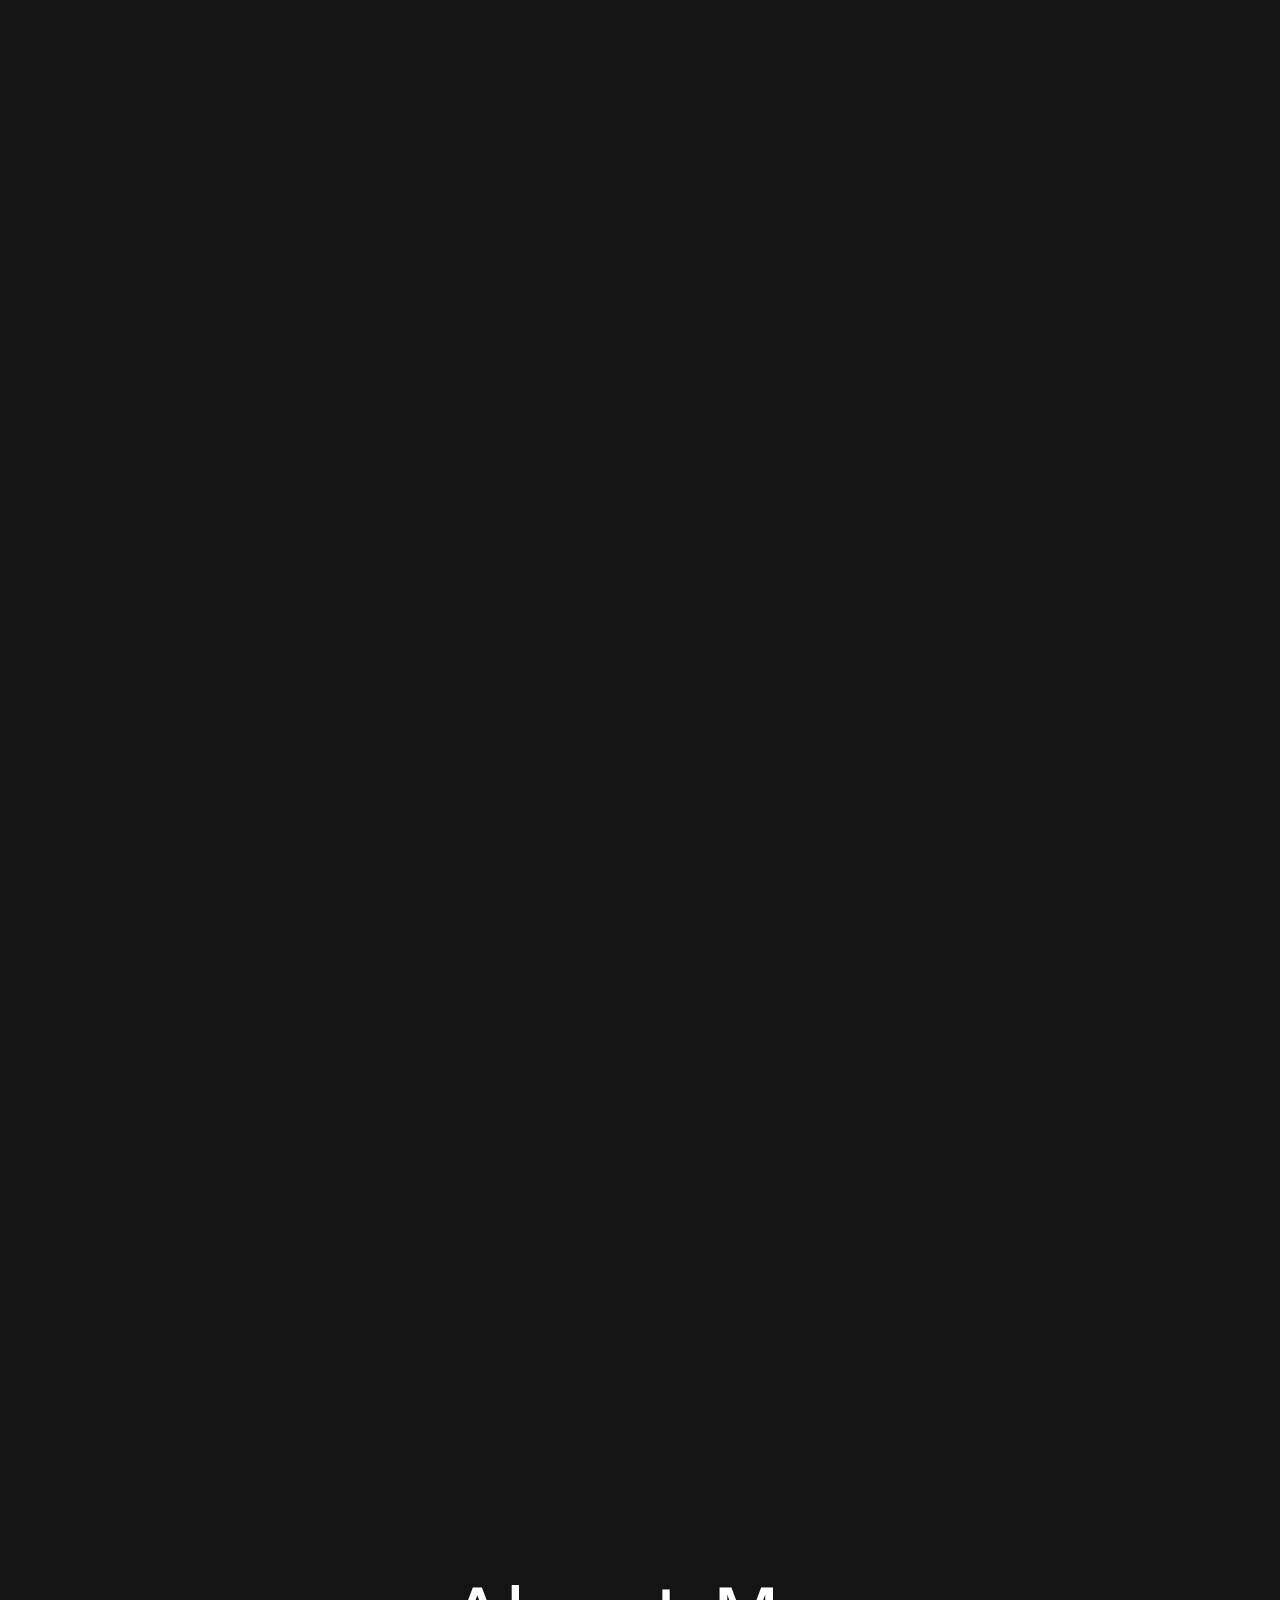
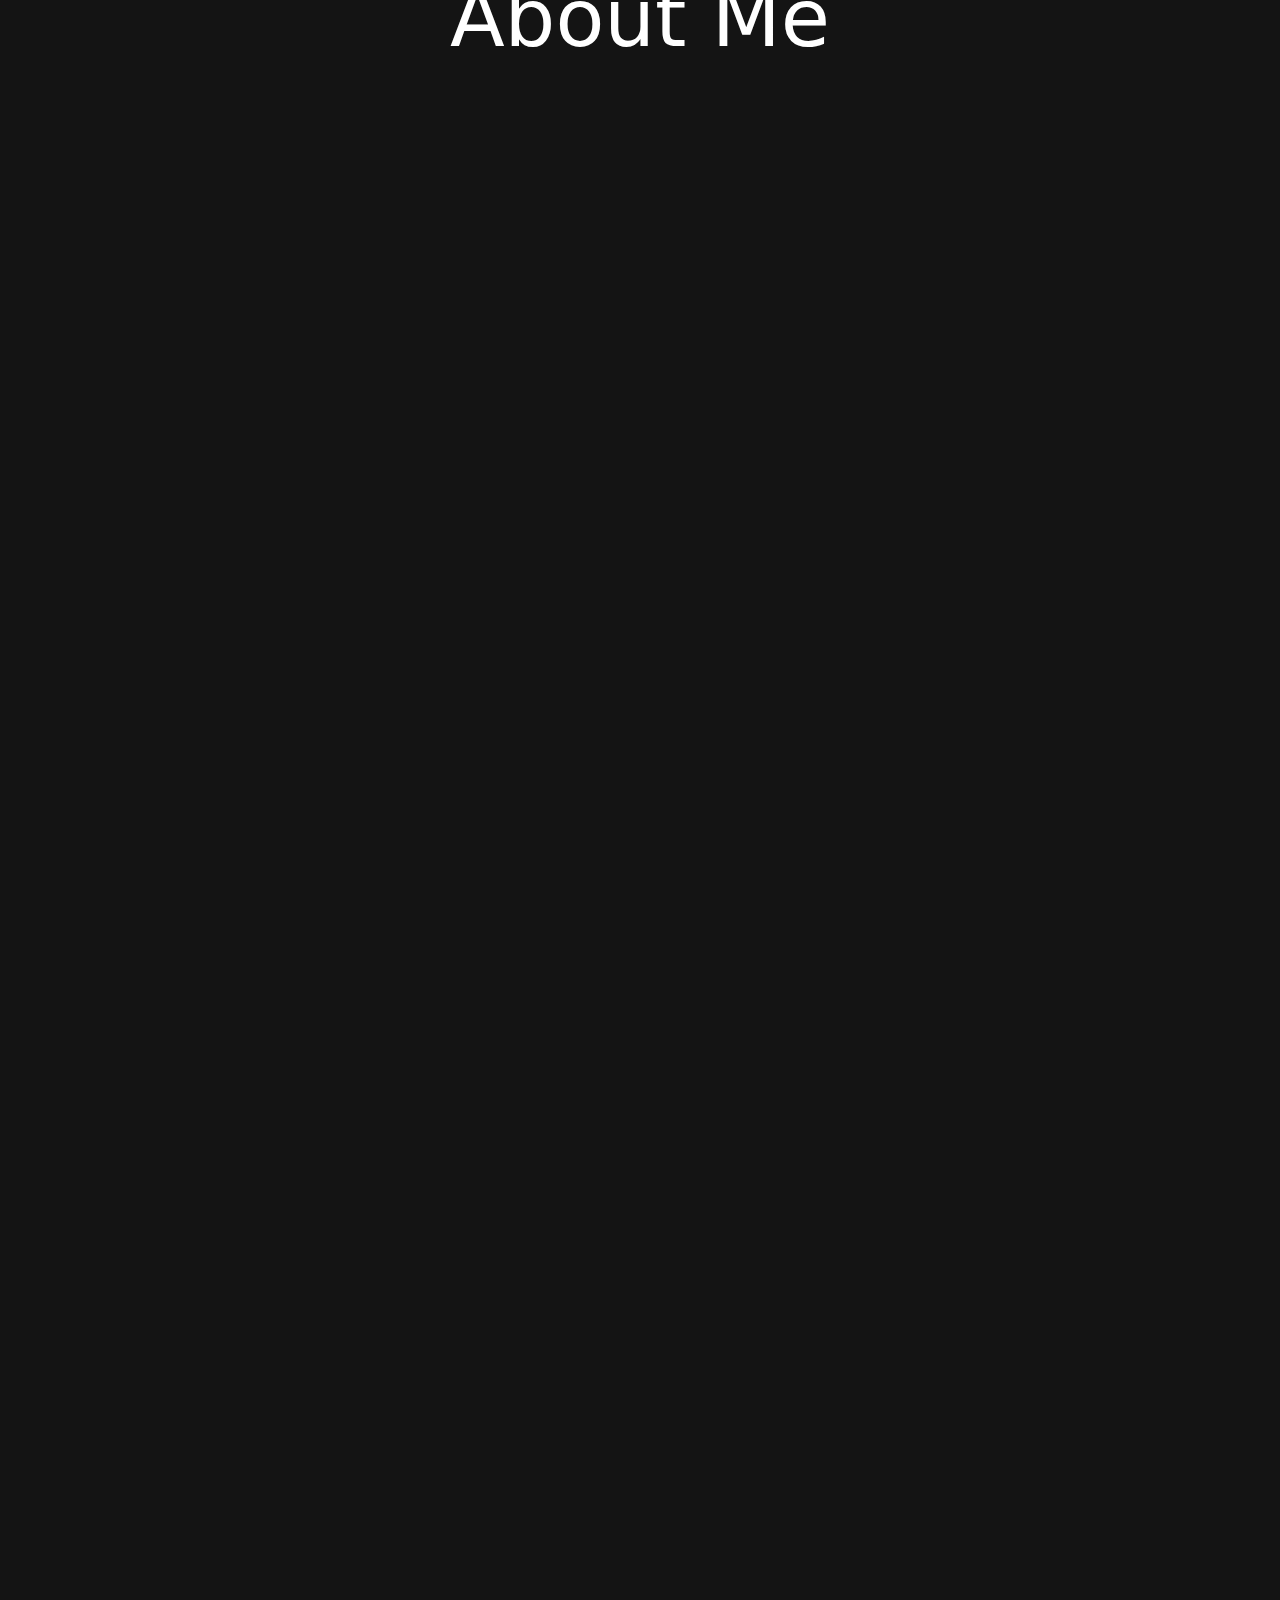
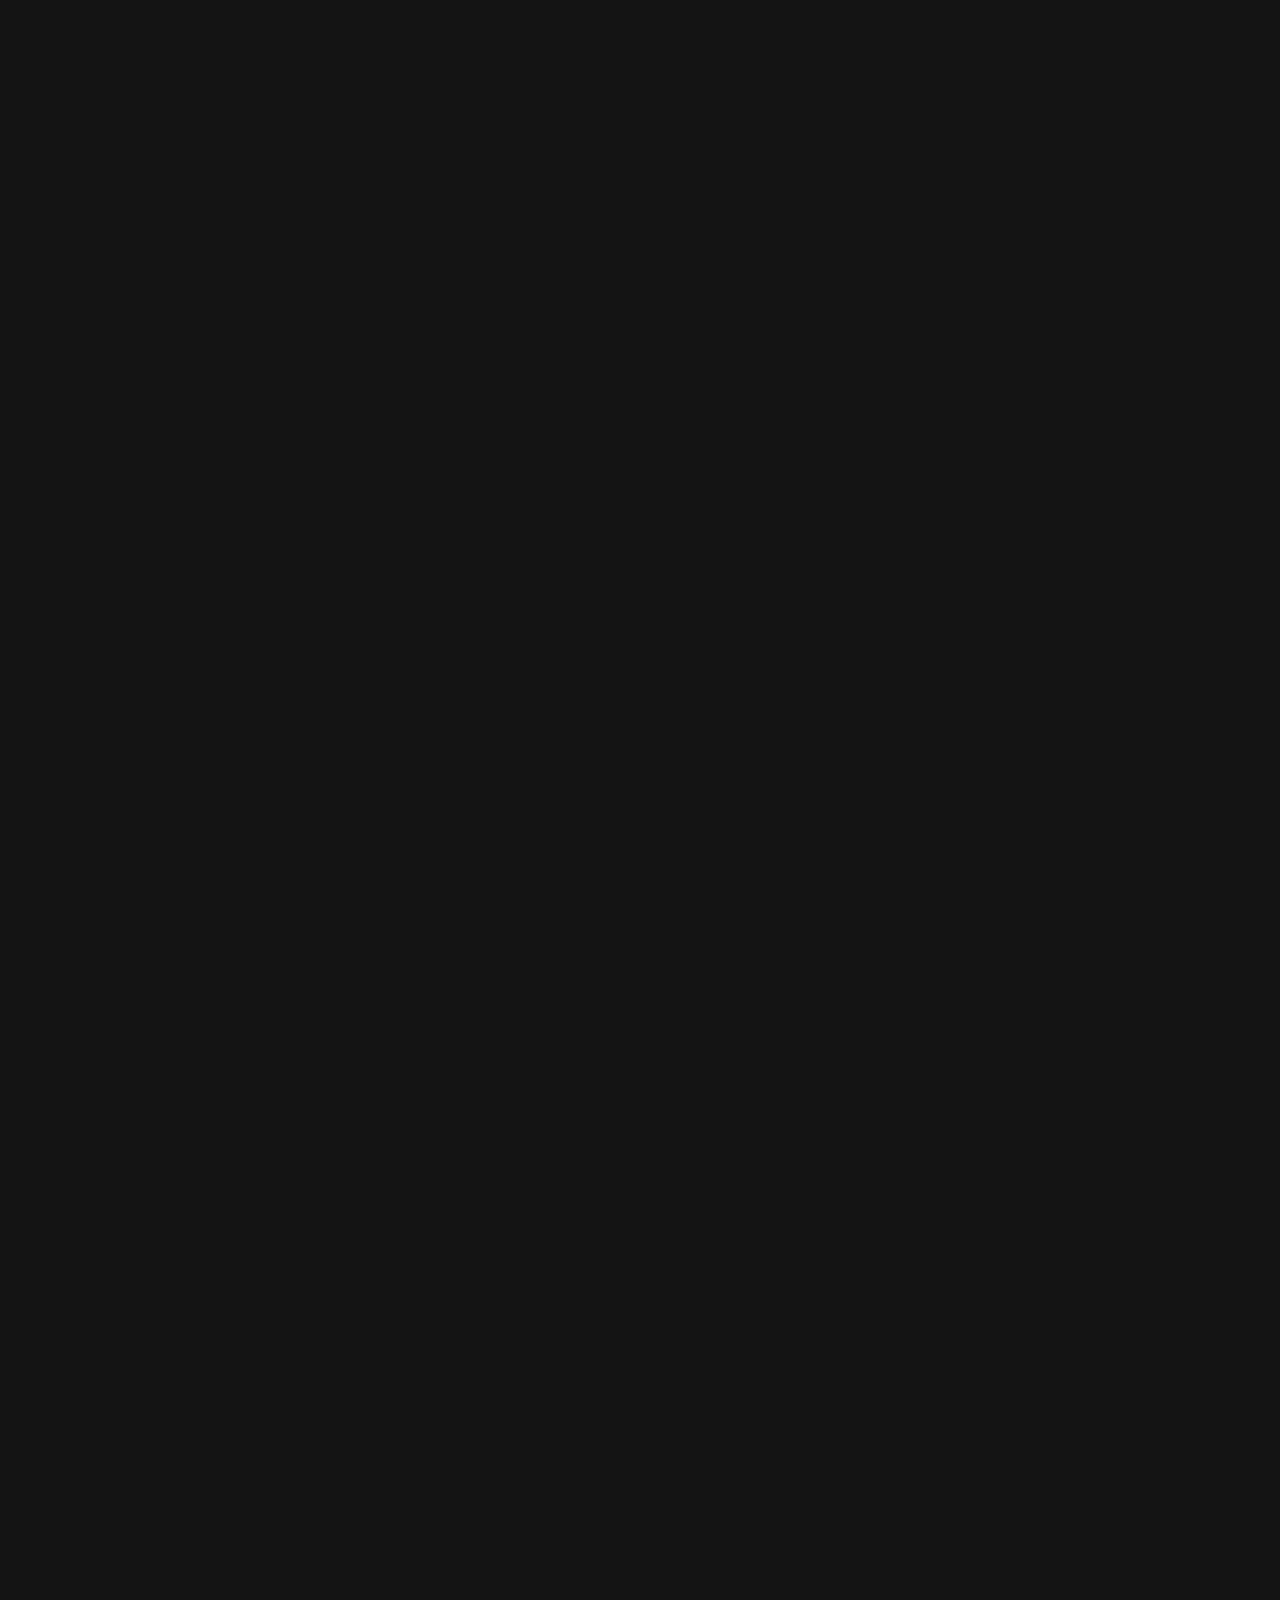
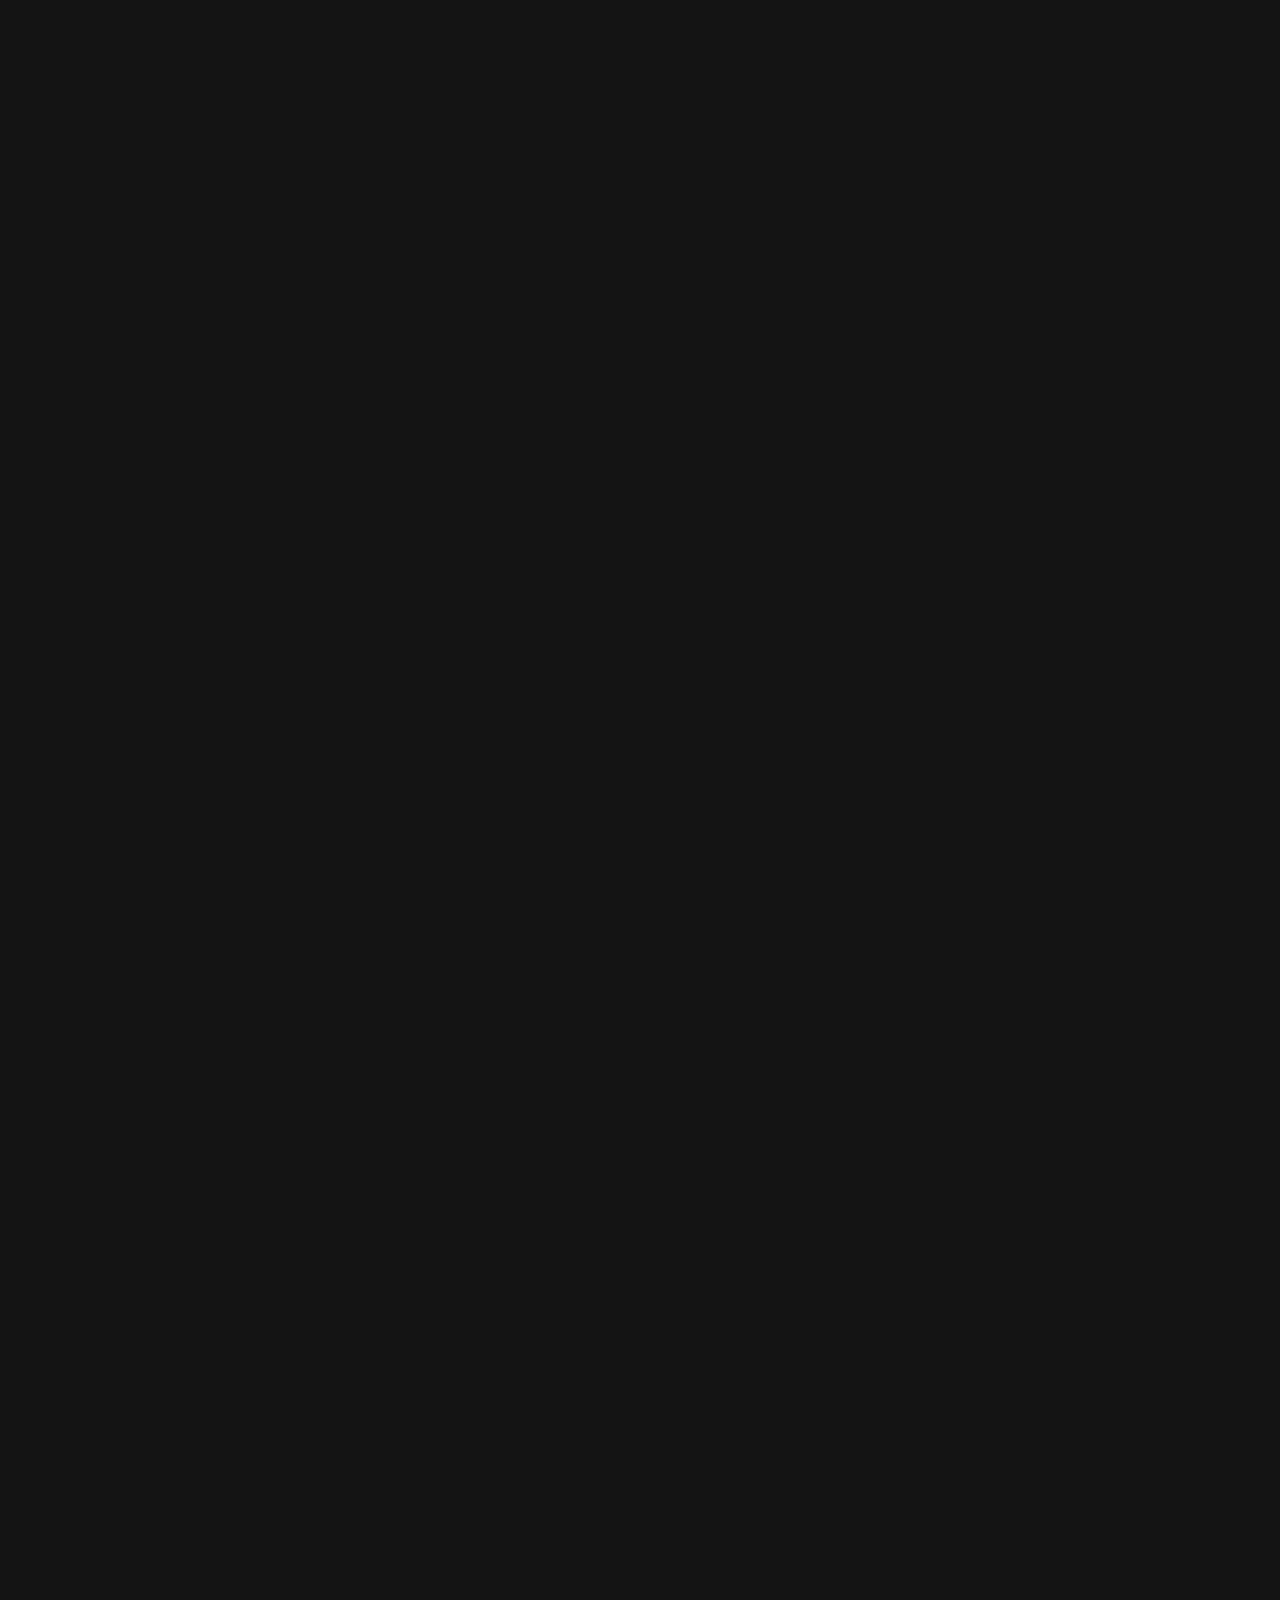
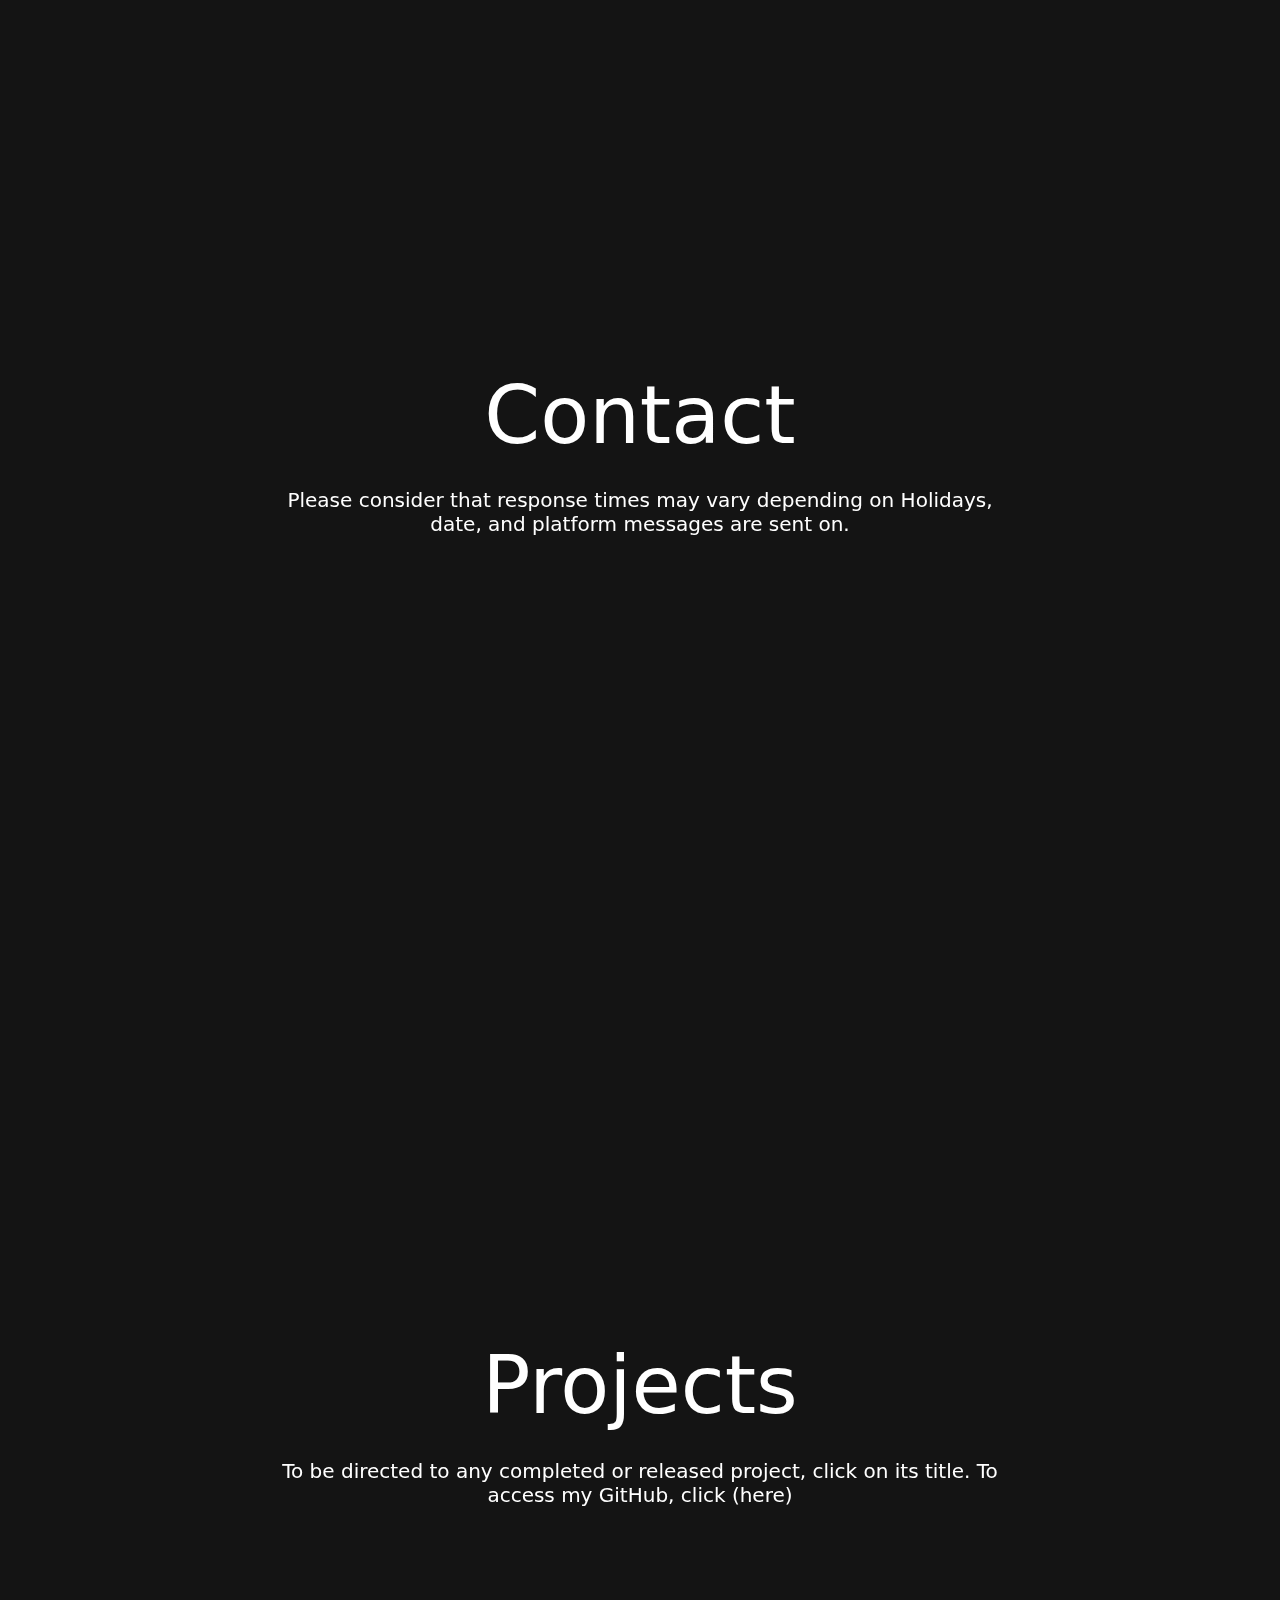
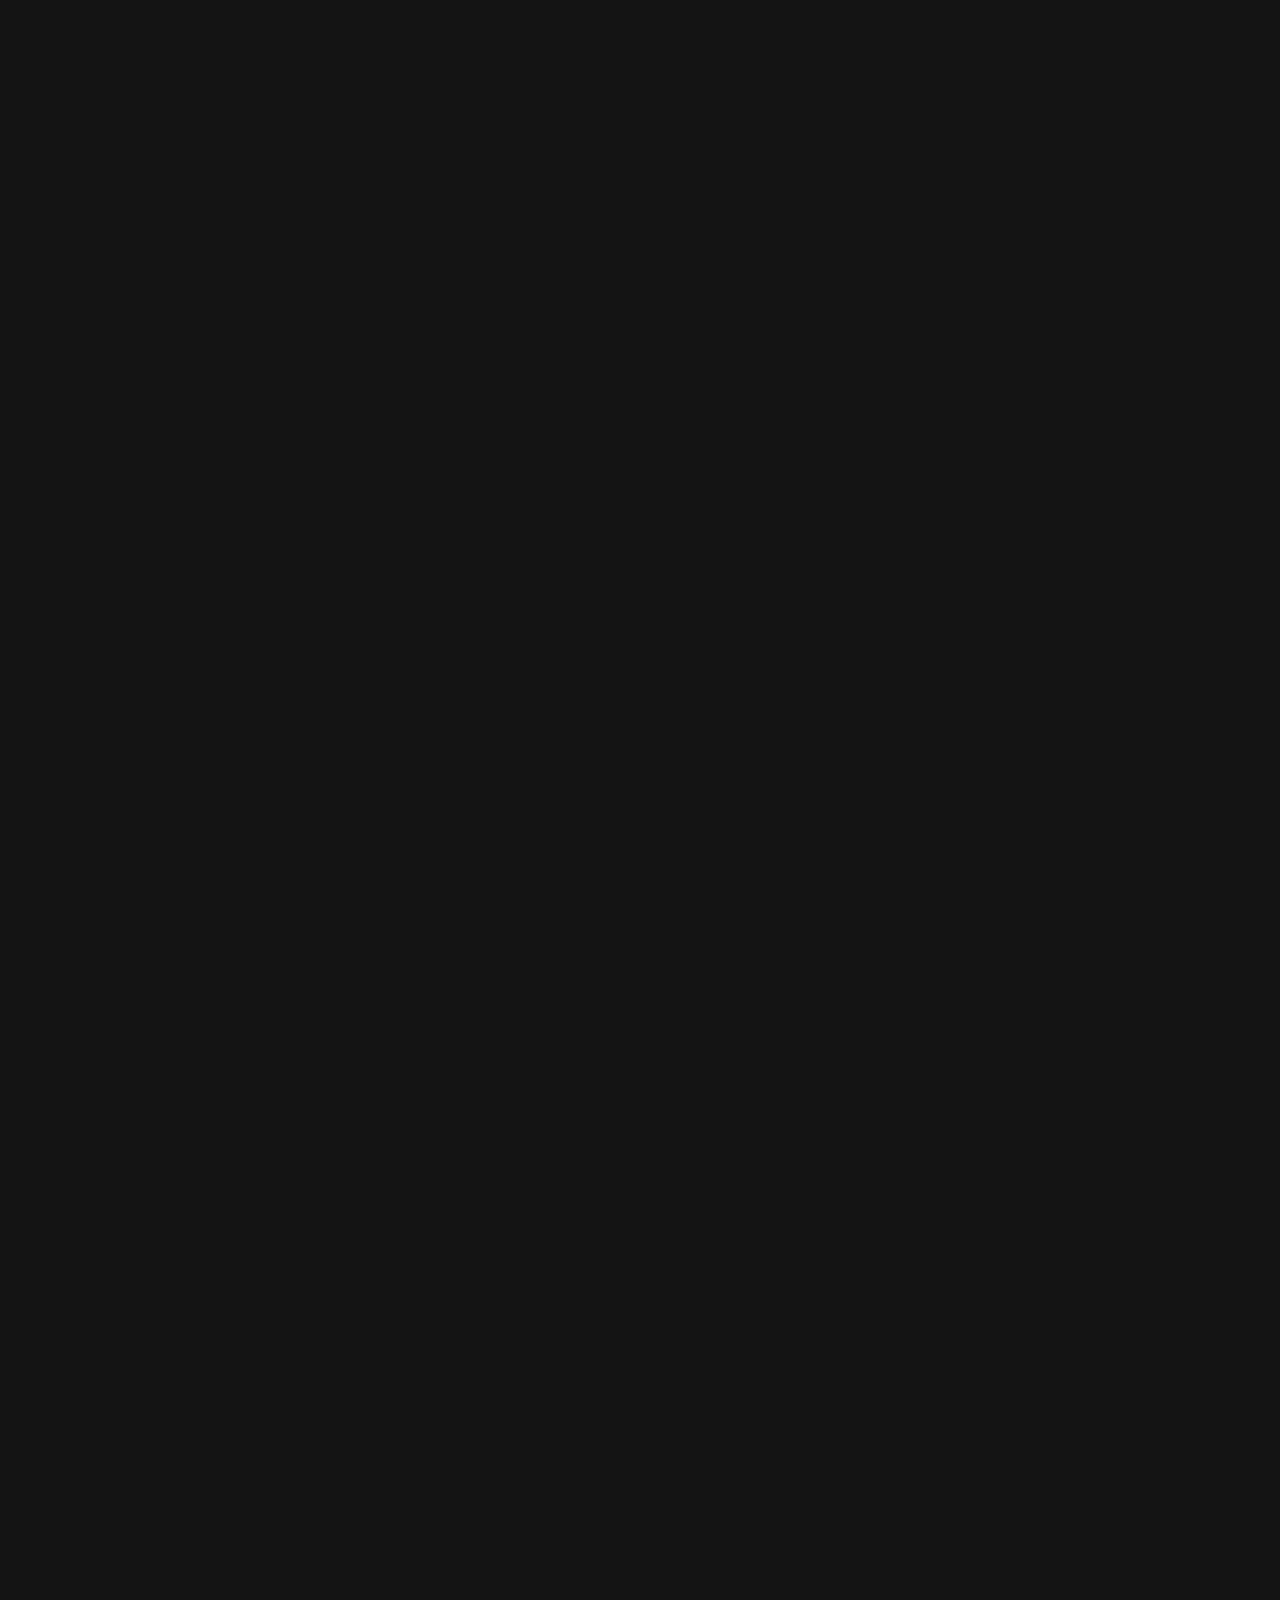
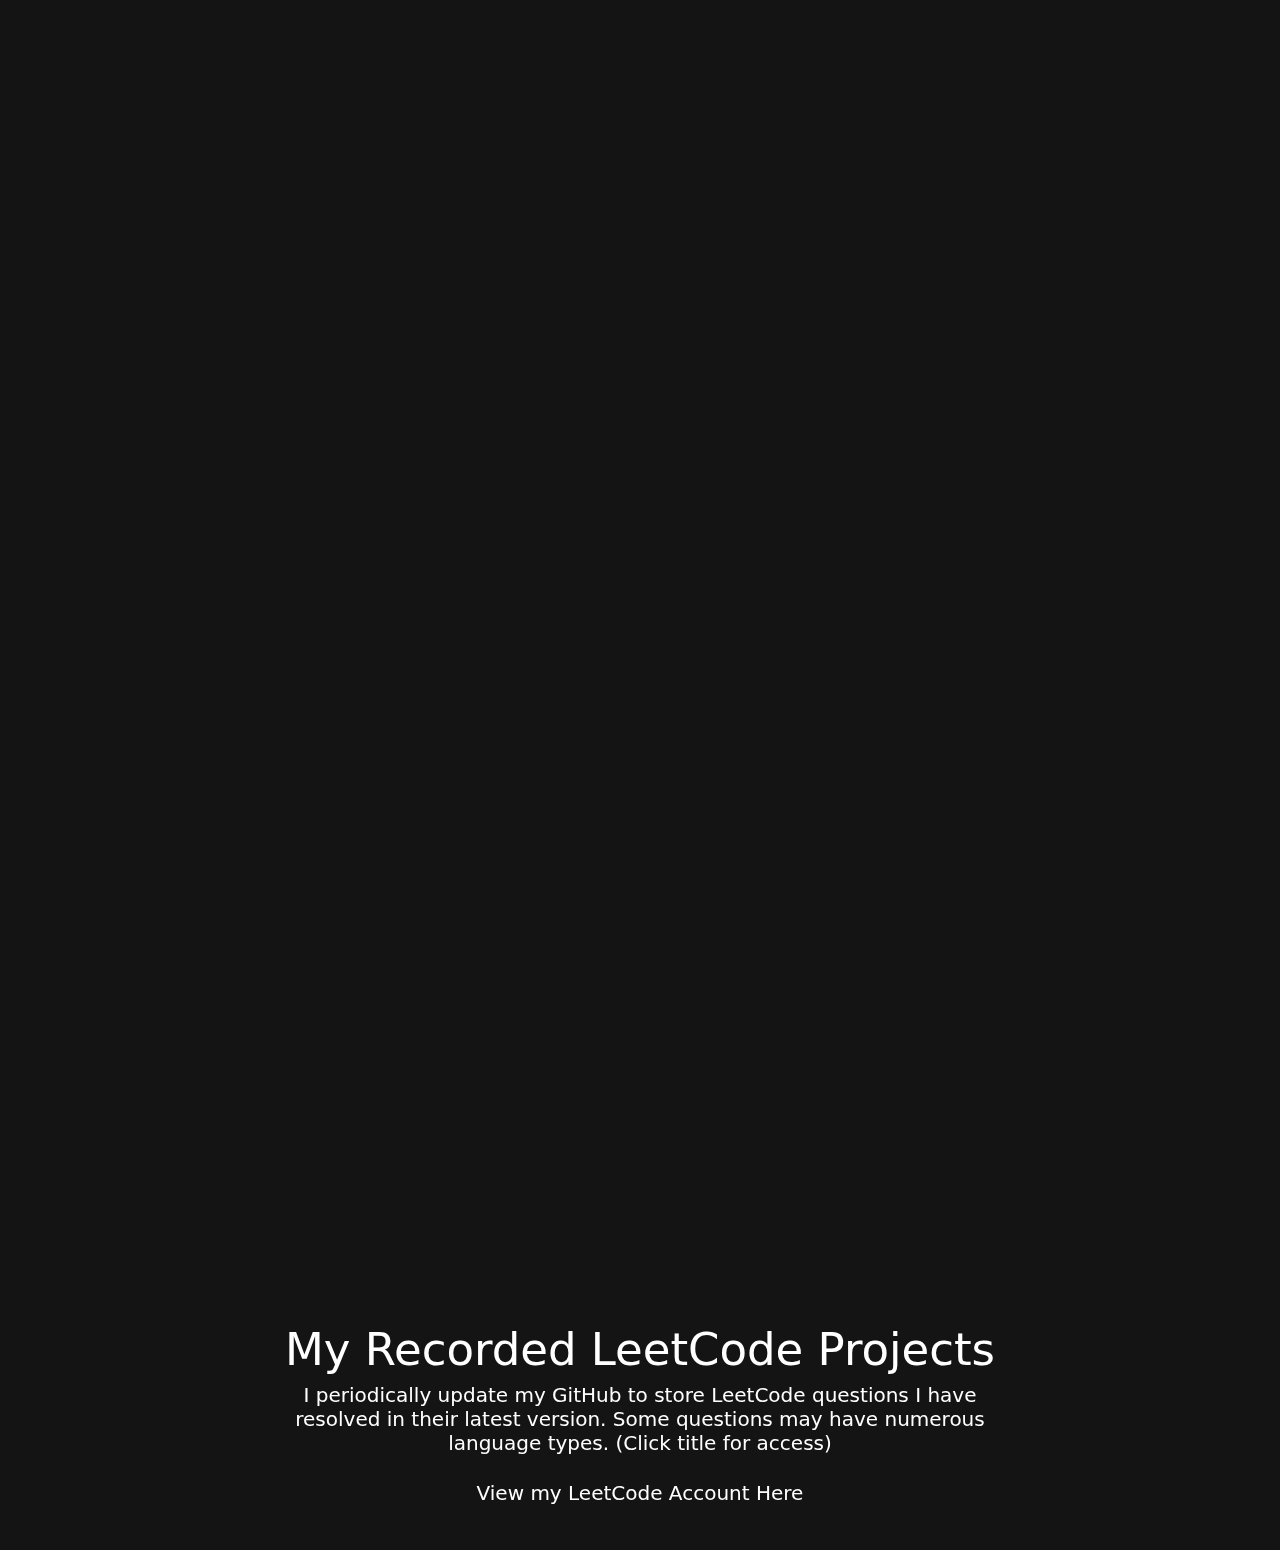
<file: index.html>
<!DOCTYPE html>
<html lang="en" id = "ceiling">
<head>
    <meta charset="UTF-8">
    <meta name="viewport" content="width=device-width, initial-scale=1.0">
    <link rel = "stylesheet" href = "css/style.css">
    <title>Dylan Santos</title>

    <script> /*Resets back to top on refresh*/
        if ('scrollRestoration' in history) {
            history.scrollRestoration = 'manual';
        }

        window.addEventListener("load", () => {
            window.scrollTo(0, 0);
        });
    </script>
</head>
<body>
    <div class = "page-scale">
        <div>
            <h1 class = "title">Dylan Santos</h1>
            <h3 class = "subtitle">Computer Science Undergraduate Student</h3>
        </div>

        <br>

        <p class = "title-description">
            Hey, you found my website! Here you can find all information about my career & college plans, any
            necessary contact information (including GitHub, LinkedIn, etc.), and some the mix of projects I've been working on.
            This page recieves constant updates so make sure to keep an eye open (source code can be found on GitHub), and thanks for stopping by!
        </p>

        <div class = "col-content">
            <div class="col-header">
                <h2><a class = "link" data-target = "about">About Me</a></h2>
                <div class = "col-subheader">
                    <h4>A little about myself, my plans, goals, & experience.</h4>
                </div>
            </div>

            <div class="col-header">
                <h2><a class = "link" data-target = "contact">Contact</a></h2>
                <div class="col-subheader">
                    <h4>All social links & resume can be found here.</h4>
                </div>
            </div>

            <div class = "col-header">
                <h2><a class = "link" data-target = "projects">Projects</a></h2>
                <div class = "col-subheader">
                    <h4>Some of my complete, incomplete, & planned projects listed all on GitHub.</h4>
                </div>
            </div>
        </div>
    </div>

        <h1 class = "ceiling-link" data-target = "ceiling">↑</h1>

    <div class = "page-scale">
        <div class = "scroll-gap"></div>

        <div class="description-content">
            <div class = "description-title">
                <h1 id = "about">About Me</h1>

                <div class = "description-header">
                    <h2>My Story:</h2>
                    <p>
                        Since I started writing my first lines of code at 13, computer science quickly became a major passion of mine. Over the years, I’ve spent countless hours learning fundamentals, exploring numerous languages, and developing deeper computational logic by building small projects and experimenting with different areas of programming, 
                        which ultimately shaped my interest in the field. Currently, I attend Coastal Carolina University as an undergraduate freshman and am very open to opportunities from anywhere. Right now, I’m focusing on understanding not only how programming languages function, but also on developing a stronger grasp of software engineering concepts and how they apply in real-world situations.
                        Looking ahead, I plan to become proficient in several programming languages and pursue graduate school with a focus on quantum computing, aiming to become a quantum software engineer.
                    </p>
                </div>

                <div class = "description-header">
                    <h2>My Experience:</h2>
                    <h3>Coastal Carolina's C.I.P.H.E.R. President:</h3>
                    <p>
                        Coastal Carolina's C.I.P.H.E.R. club (Computing Innovation Programming Hardware Engineering Research) is the official Computer Science student-based organization
                        for Coastal Carolina University. C.I.P.H.E.R. covers all aspects of Computer Science. From Raspberry Pi technical demonstrations, to creating video games, C.I.P.H.E.R. 
                        not only has an interactive community, but also a very educational, and supportive one for any and all people with an interest in the C.S. feild.

                        <br> <i><b>(C.C.U. Fall Semester 2025 - Spring Semester 2026)</b></i>
                    </p>

                    <h3>Multi-Language Programming Tutor:</h3>
                    <p>
                        As a Self-Employed Volunteer Programming Tutor, I provide individualized academic support to peers through virtual sessions, 
                        and teach the foundational programming, and software engineering concepts/strategies in a clear and engaging manner. I deliver personalized lesson plans based on each student’s skill level, 
                        covering topics such as basic coding logic, debugging techniques, and computational thinking. I may also guide students through practice exercises, projects, and real-time troubleshooting to reinforce understanding and build confidence. 
                        I also educate students on various complex technical concepts in simple terms/analogies, monitor their progress, and adapt lectures to meet the unique and diverse learning needs of each person.

                        <br> <i><b>(August 2023 - Current)</b></i>
                    </p>
                </div>

                <div class = "description-header">
                    <h2>Skills:</h2>

                    <h3>C++</h3>
                    <p>
                        My primary and most developed programming language. I have strong intermediate‑level proficiency and use C++ as the foundation for most of my projects. 
                        Many of my long‑term plans are designed with C++ in mind or eventually translated into it due to its performance, control, and versatility.

                        <br> <i><b>(~1 year of use)</b></i>
                    </p>

                    <h3>Java</h3>
                    <p>
                        The language I’ve worked with the longest on an intermediate-skill-level scale. I have solid intermediate‑level experience and have been building with Java periodically since 2023. 
                        It remains a reliable part of my toolkit for object‑oriented design.

                        <br> <i><b>(~3 years of use)</b></i>
                    </p>

                    <h3>Python</h3>
                    <p>
                        The language that shaped the foundation of my programming journey. I have proficient intermediate‑level experience and rely on Python for rapid problem‑solving, prototyping, 
                        and exploring new concepts due to its clarity and expressive design.

                        <br> <i><b>(~3 years of use)</b></i>
                    </p>

                    <h3>HTML & CSS</h3>
                    <p>
                        Foundational front‑end skills with beginner‑level experience. I use HTML and CSS to structure and style simple interfaces, and I’m actively expanding my capabilities as I build more projects

                        <br> <i><b>(~2-3 months of use)</b></i>
                    </p>

                    <h3>Lua</h3>
                    <p>
                        Beginner‑level experience with Lua, primarily through scripting and lightweight automation.
                        <br> <i><b>(~1 year of use)</b></i>
                    </p>

                    <h3>SQL</h3>
                    <p>
                        Basic familiarity with SQL, including simple queries and data retrieval. I’m actively building a stronger foundation as I apply SQL to more of my upcoming projects.
                        <br> <i><b>(~3 months of use)</b></i>
                    </p>

                    <h3>JavaScript</h3>
                    <p>
                        Introductory‑level knowledge of JavaScript. Currently in the processing of learning basic scripting, and I’m slowly growing my skills as I explore more front‑end and interactive web development.
                        <br> <i><b>(~1 month of use)</b></i>
                    </p>
                </div>
            </div>
        </div>

        <div class = "scroll-half-gap"></div>

        <div class = "description-content">
            <div class = "description-title">
                <h1 id = "contact">Contact</h1>
                <h4><b>Please consider that response times may vary depending on Holidays, date, and platform messages are sent on.</b></h4>
            </div>
        </div>
        <div class = "content">
            <div class = "col-content">
                <div class="col-header">
                    <h2><a class = "link" href = "mailto:dasantos726@gmail.com">Email</a></h2>
                    <div class = "col-subheader">
                        <h4>Not checked as frequently, expect a response from 1-2 days.</h4>
                    </div>
                </div>

                <div class="col-header">
                    <h2><a class = "link" >Resume</a></h2>
                    <div class="col-subheader">
                        <h4>My single-page resume.</h4>
                    </div>
                </div>

                <div class = "col-header">
                    <h2><a class = "link" href = "https://www.linkedin.com/in/dylan-a-santos/" target = "_blank">LinkedIn</a></h2>
                    <div class = "col-subheader">
                        <h4>My most active account. If you're looking to reach out, please do so here!</h4>
                    </div>
                </div>

                <div class = "col-header">
                    <h2><a class = "link" href = "https://github.com/dylanasantos" target = "_blank">GitHub</a></h2>
                    <div class = "col-subheader">
                        <h4>Some of my complete, uncomplete, & planned projects.</h4>
                    </div>
                </div>

                <div class = "col-header">
                    <h2><a class = "link" href="tel:410-553-1417">Phone</a></h2>
                    <div class = "col-subheader">
                        <h4>If you plan to reach out here, please make it a text, and explain what you're reaching out for.
                            <b>(410-553-1417)</b>
                        </h4>
                    </div>
                </div>
            </div>
        </div>

        <div class = "scroll-half-gap"></div>

        <div class="description-content">
            <div class = "description-title">
                <h1 id = "projects">Projects</h1>
                <h4><b>To be directed to any completed or released project, click on its title. To access my GitHub, click <a href = "https://github.com/dylanasantos">(here)</a></b></h4>
                <br><br>

                <div class = "description-header" >
                    <h2>Completed/Released Projects:</h2>

                    <h3><a href = "https://github.com/dylanasantos/cppdoc">cppdoc:</a></h3>
                    <p>
                        cppdoc is a C++ function declaration documenter based off of programs such as Doxygen or pydoc. 
                        cppdoc reads the given program as a text file and will navigate through all function definitions (with the exception of main), along with their additional cppdoc comments, annd will display these functions on an HTML-Style format.
                        <b>(In v0.8, check GitHub for more info)</b>
                    </p>

                    <h3><a href = "https://github.com/dylanasantos/FlappyJava">FlappyJava:</a></h3>
                    <p>
                        FlappyJava is intended to be a fun-to-make, and simple program meant to simulate the popular game "Flappy Bird" on the shell using ASCII formatting. 
                        This program was meant to be a small introduction into the use of the JFrame KeyDetection interface, ontop of standard O.O.P. application.
                    </p>

                    <h3><a href = "https://github.com/dylanasantos/personal_website_portfolio">This Website Portfolio:</a></h3>
                    <p>
                        This website itself was to help start my re-introduction into HTML, CSS, and start smart use of JavaScript. Over time this website will likely shift in overall design (given it's still an active project).
                        All source code is posted on my GitHub for public use. However, I warrant any user that the code is going to go through numerous optimizations & fixes (use at your own risk).
                    </p>
                </div>

                <div class = "description-header">
                    <h2> Project(s) Currently W.I.P:</h2>

                    <h3>Python Tokenizer</h3>
                    <p>
                        Python Tokenizer is meant to be an introduction into the understanding of how programming languages process files into operable code. This is part of a 3-compenent-combined project (3 projects to help make one), and is the first step to creating a custom
                        programming language.
                    </p>
                </div>

                <div class = "description-header">
                    <h2>Planned Projects:</h2>

                    <h3>Python Paser & Linter</h3>
                    <p>
                        A direct connector to the Python Tokenizer. Covering how to read data stored from a tokenizer, along with applying proper logic rules through the application of Abstract Syntax Trees (AST), and applying custom format rules to become a personally-made language linter.
                    </p>

                    <h3>Java Linter</h3>
                    <p>
                        Applying the concepts learned from the Python linter in order to create a Java version, with the consideration of numerous files to scan, ontop of O.O.P. logical applications.
                    </p>

                    <h3>DLang (Custom Programming Language):</h3>
                    <p>
                        Using C++ to combine all of the experience learned from developing 2 linters in different languages to create a custom language, including unique syntax, and proper basic operational handling.
                    </p>
                </div>

                <h2><a href = "https://github.com/dylanasantos/LeetCode">My Recorded LeetCode Projects</a></h2>
                <h4>I periodically update my GitHub to store LeetCode questions I have resolved in their latest version. Some questions may have numerous language types. (Click title for access)</h4>
                <h4><a href =  "https://leetcode.com/u/dylanasantos/">View my LeetCode Account Here</a></h4>
            </div>
        </div>
    </div>

<script>
document.addEventListener("DOMContentLoaded", () => {
  document.querySelectorAll('.link').forEach(link => {
    link.addEventListener('click', e => {
      const id = link.dataset.target;
      const target = document.getElementById(id);

      if (target) {
        e.preventDefault(); // only stop navigation if scrolling
        target.scrollIntoView({ behavior: 'smooth' });
      }
    });
  });
});
</script>

<script>
document.addEventListener("DOMContentLoaded", () => {
  document.querySelectorAll('.ceiling-link').forEach(link => {
    link.addEventListener('click', e => {
      const id = link.dataset.target;
      const target = document.getElementById(id);

      if (target) {
        e.preventDefault(); // only stop navigation if scrolling
        target.scrollIntoView({ behavior: 'smooth' });
      }
    });
  });
});
</script>
</body>
</html>
</file>
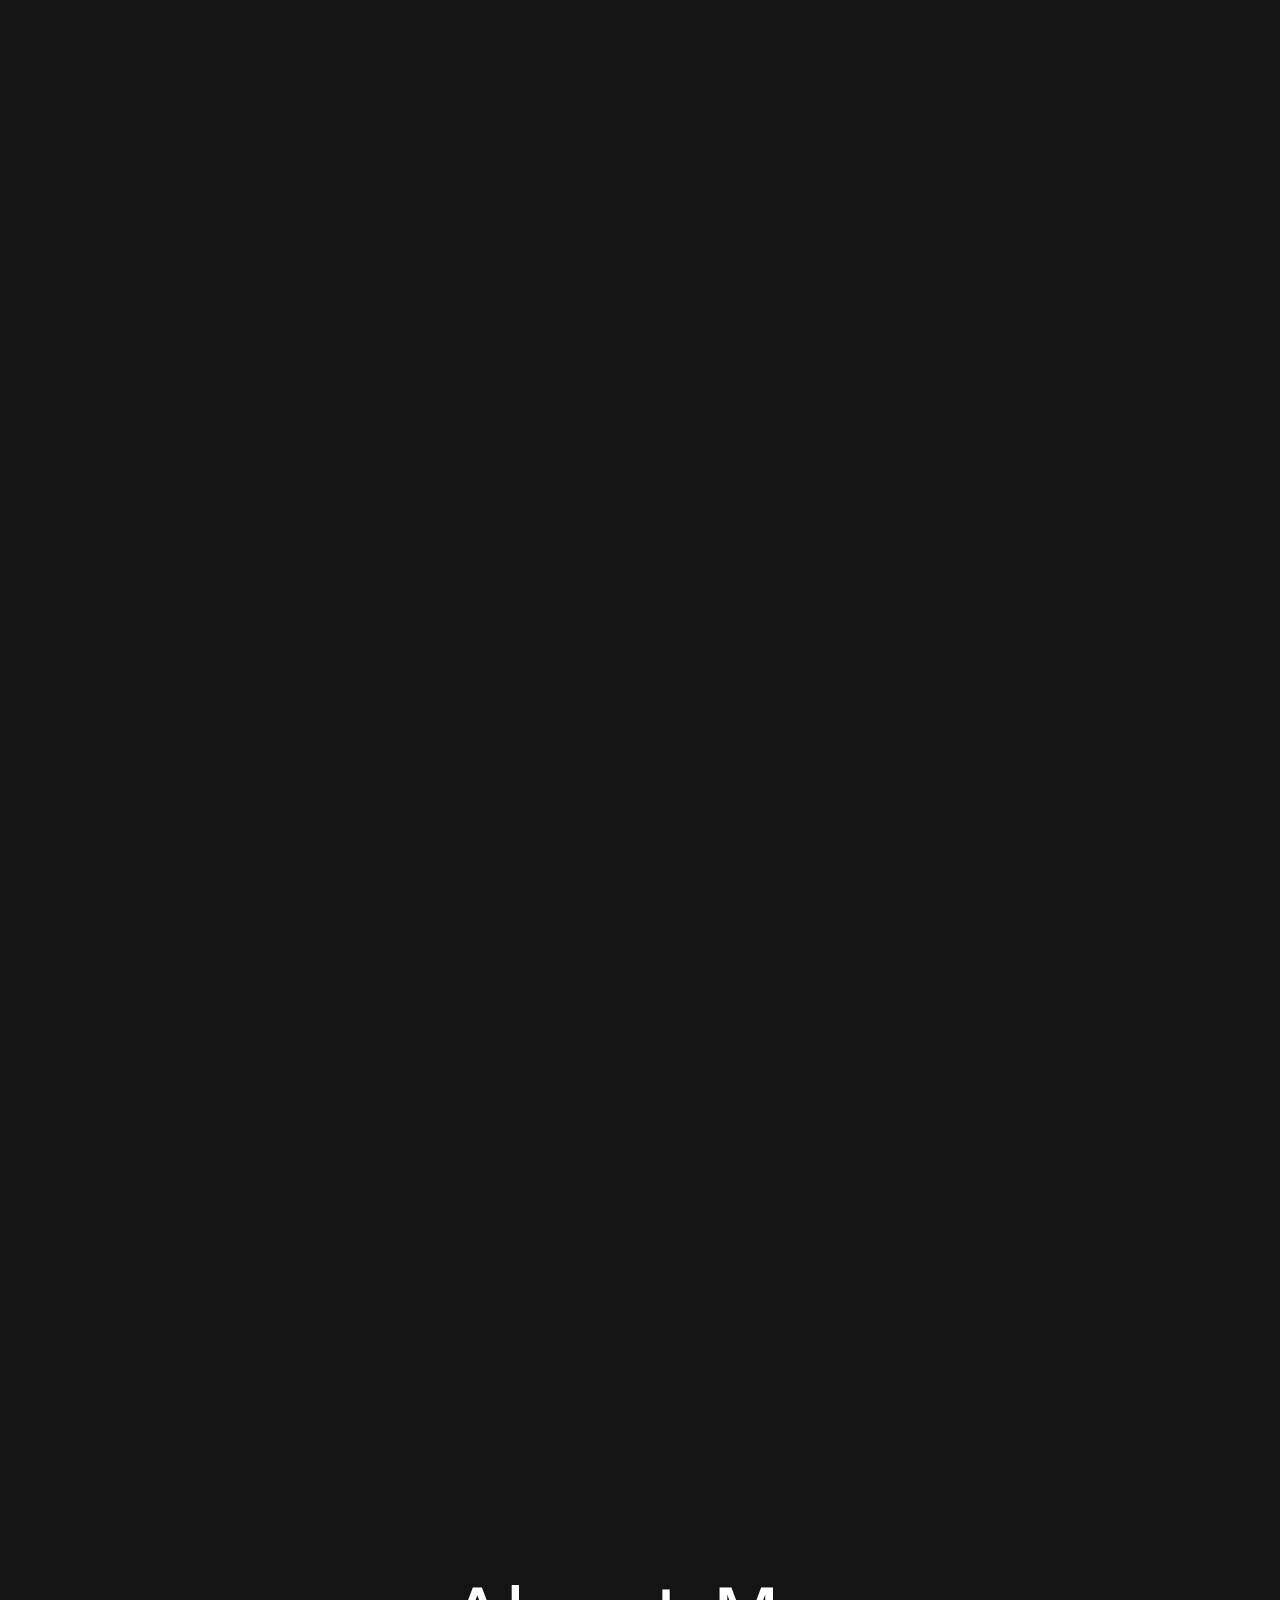
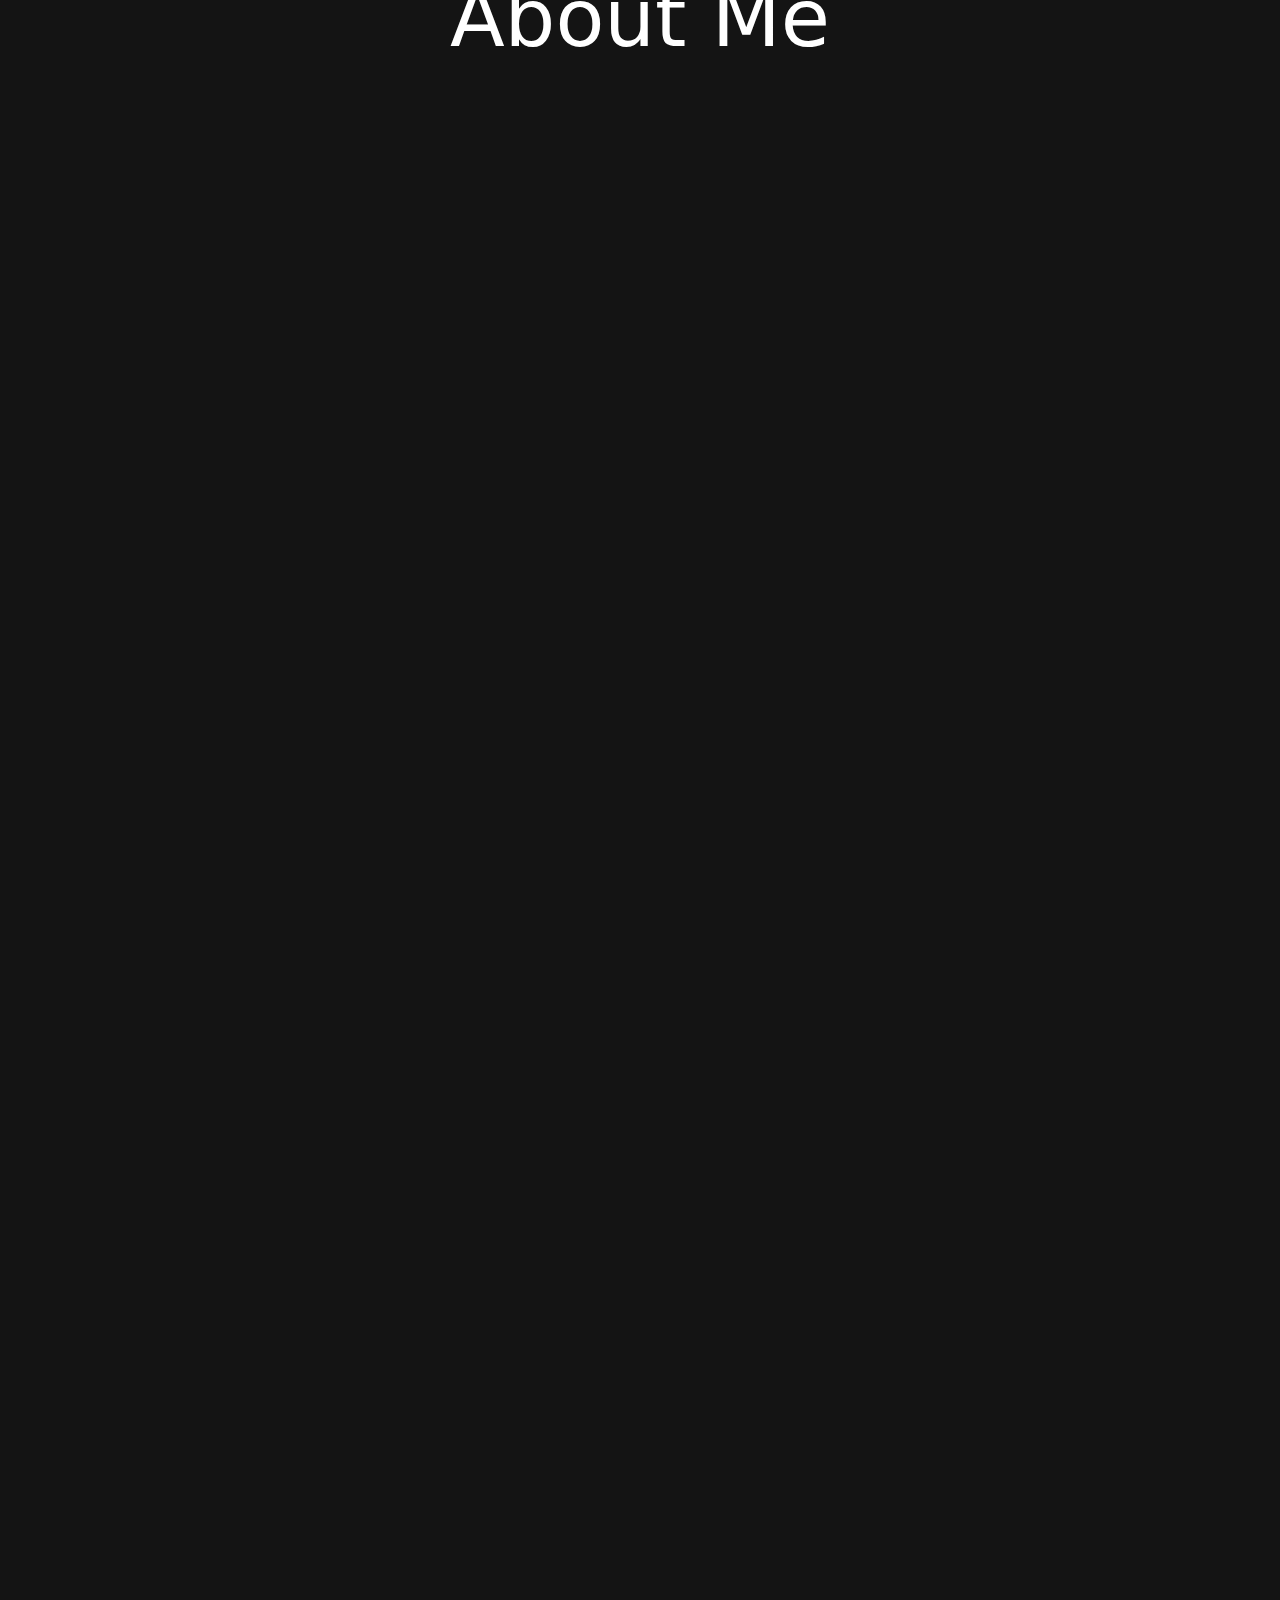
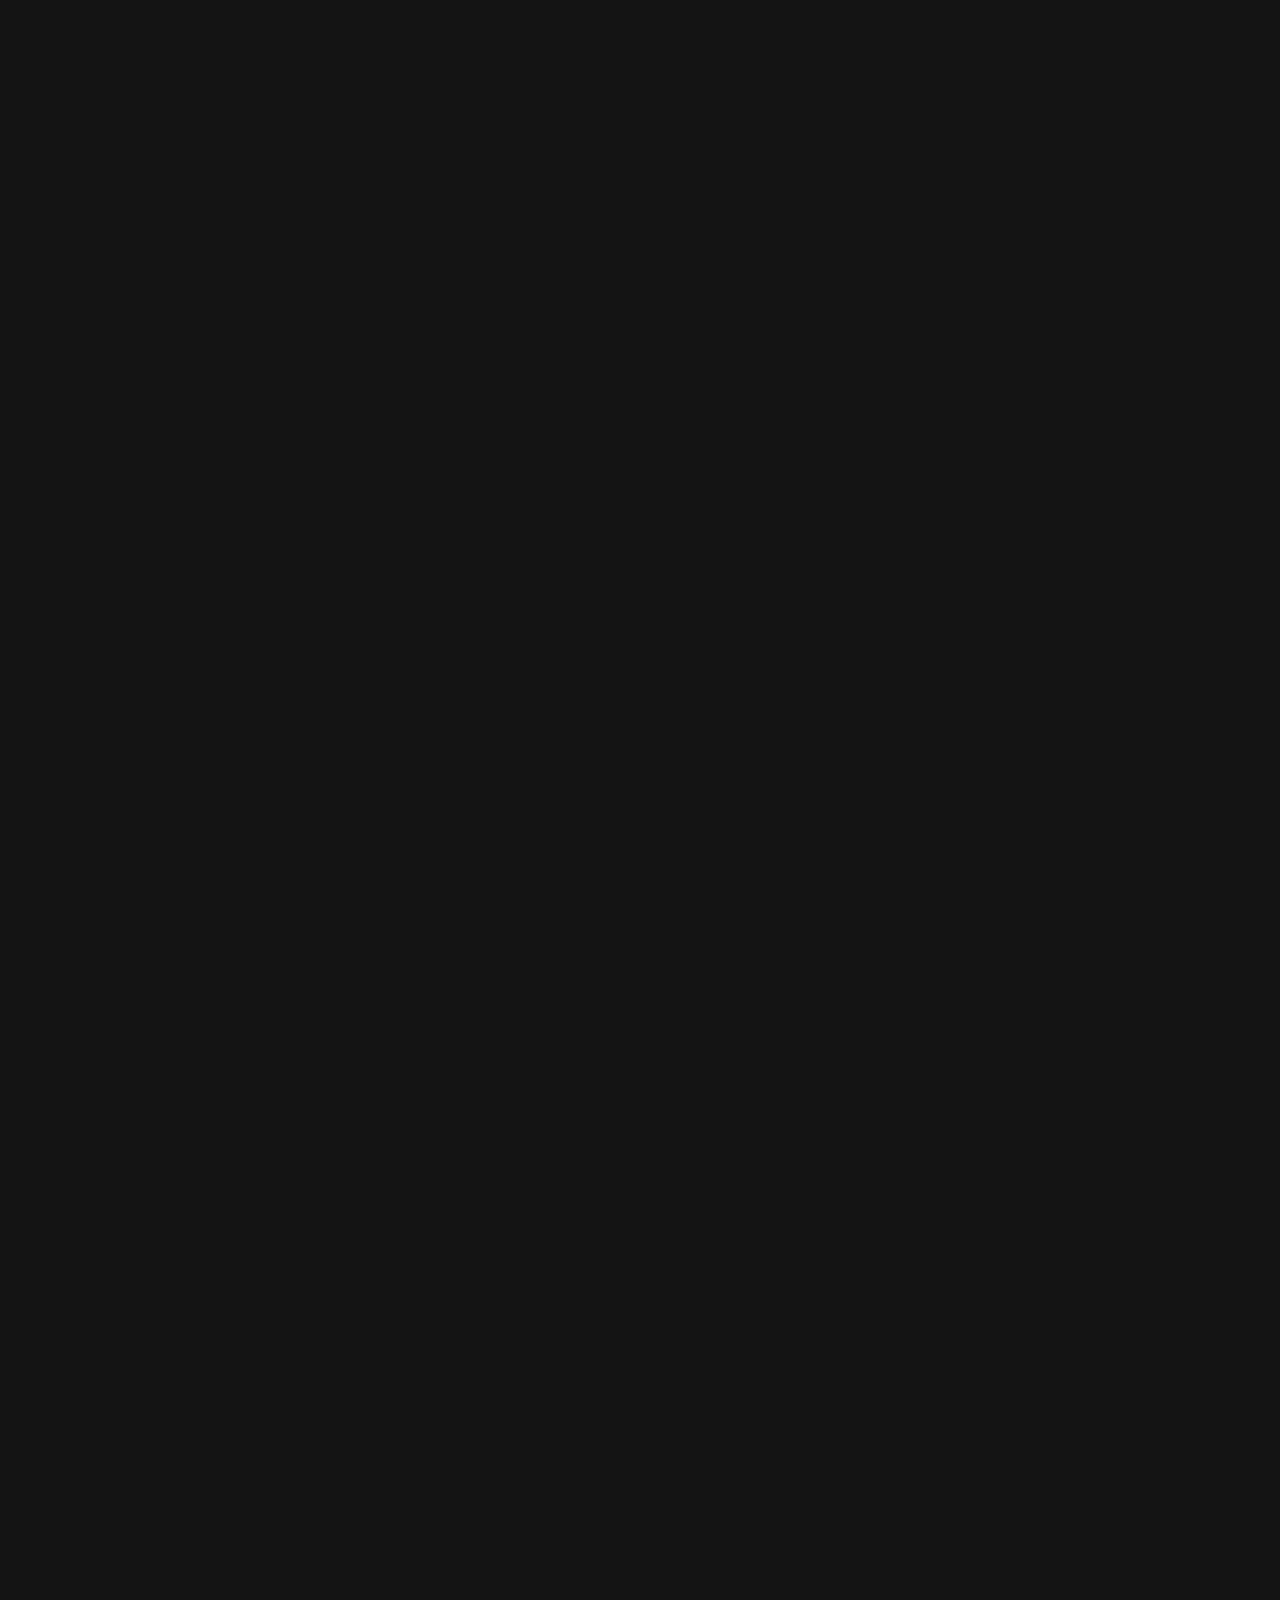
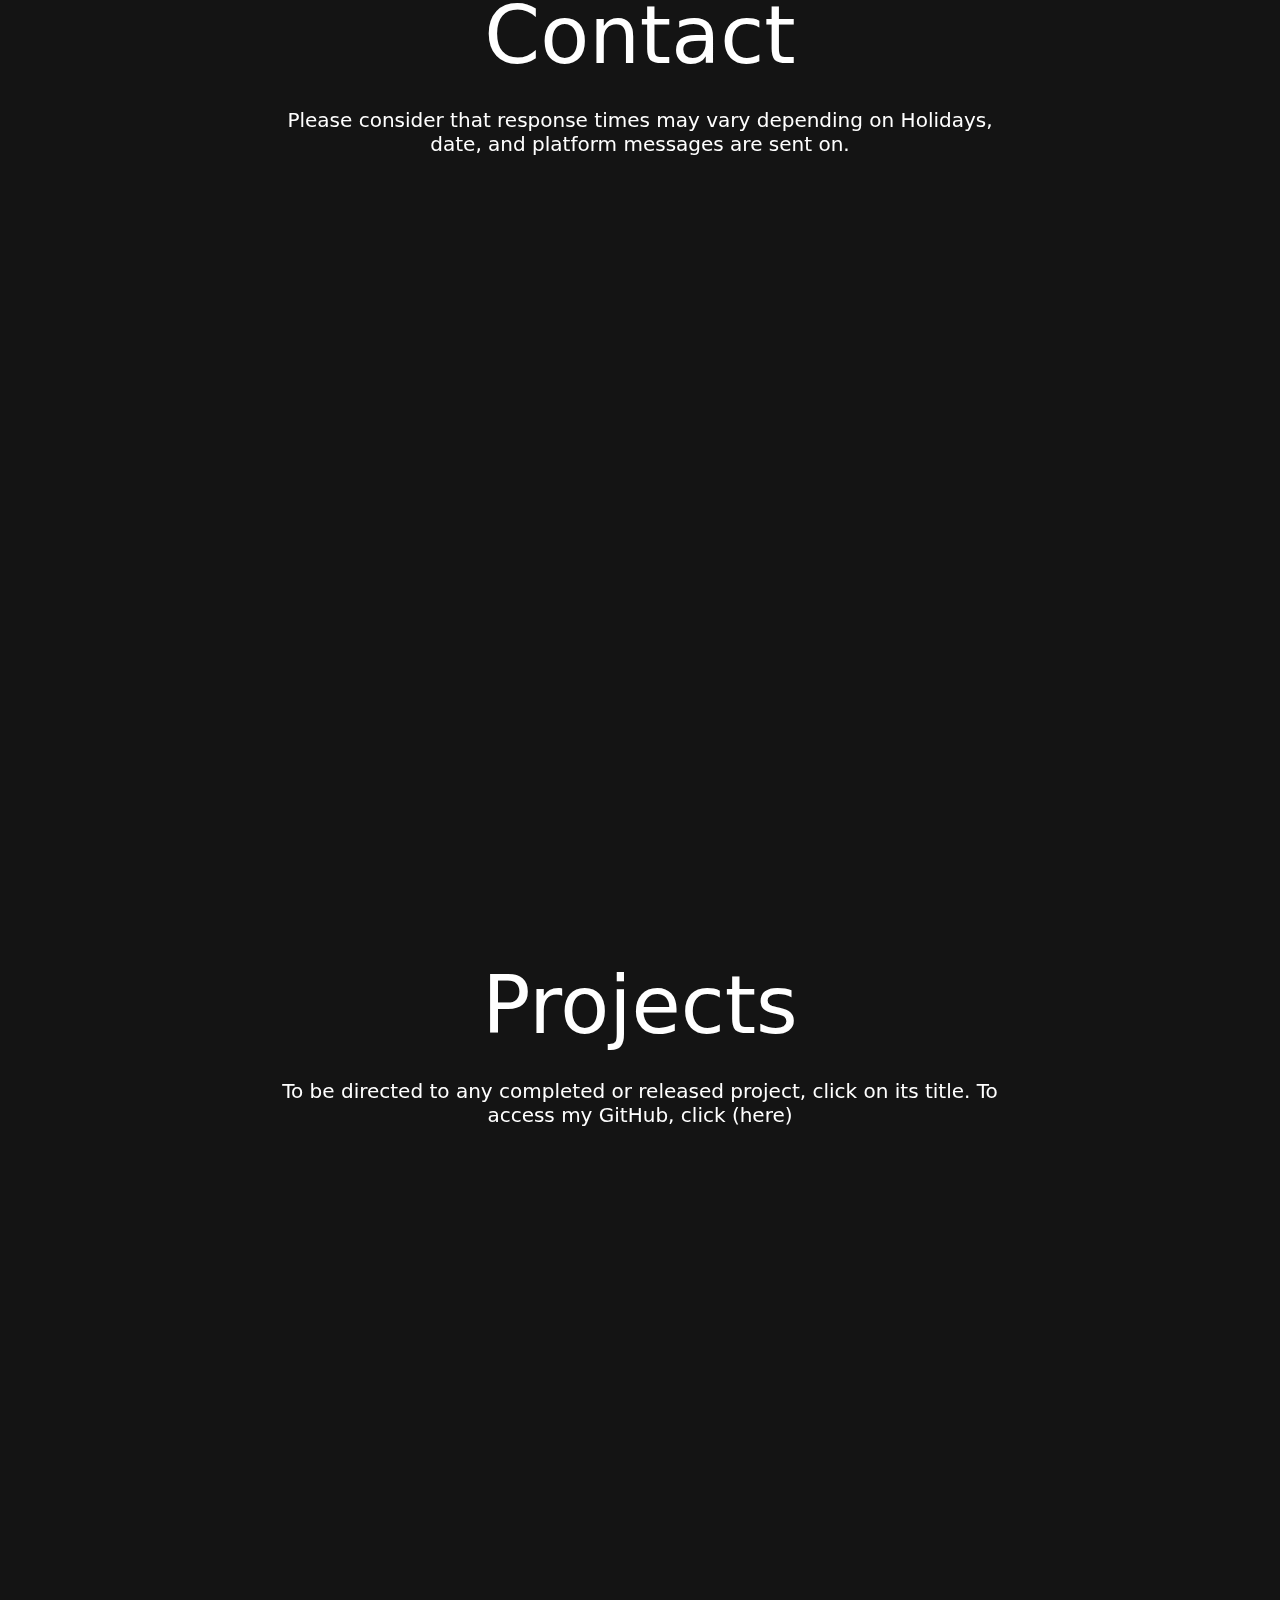
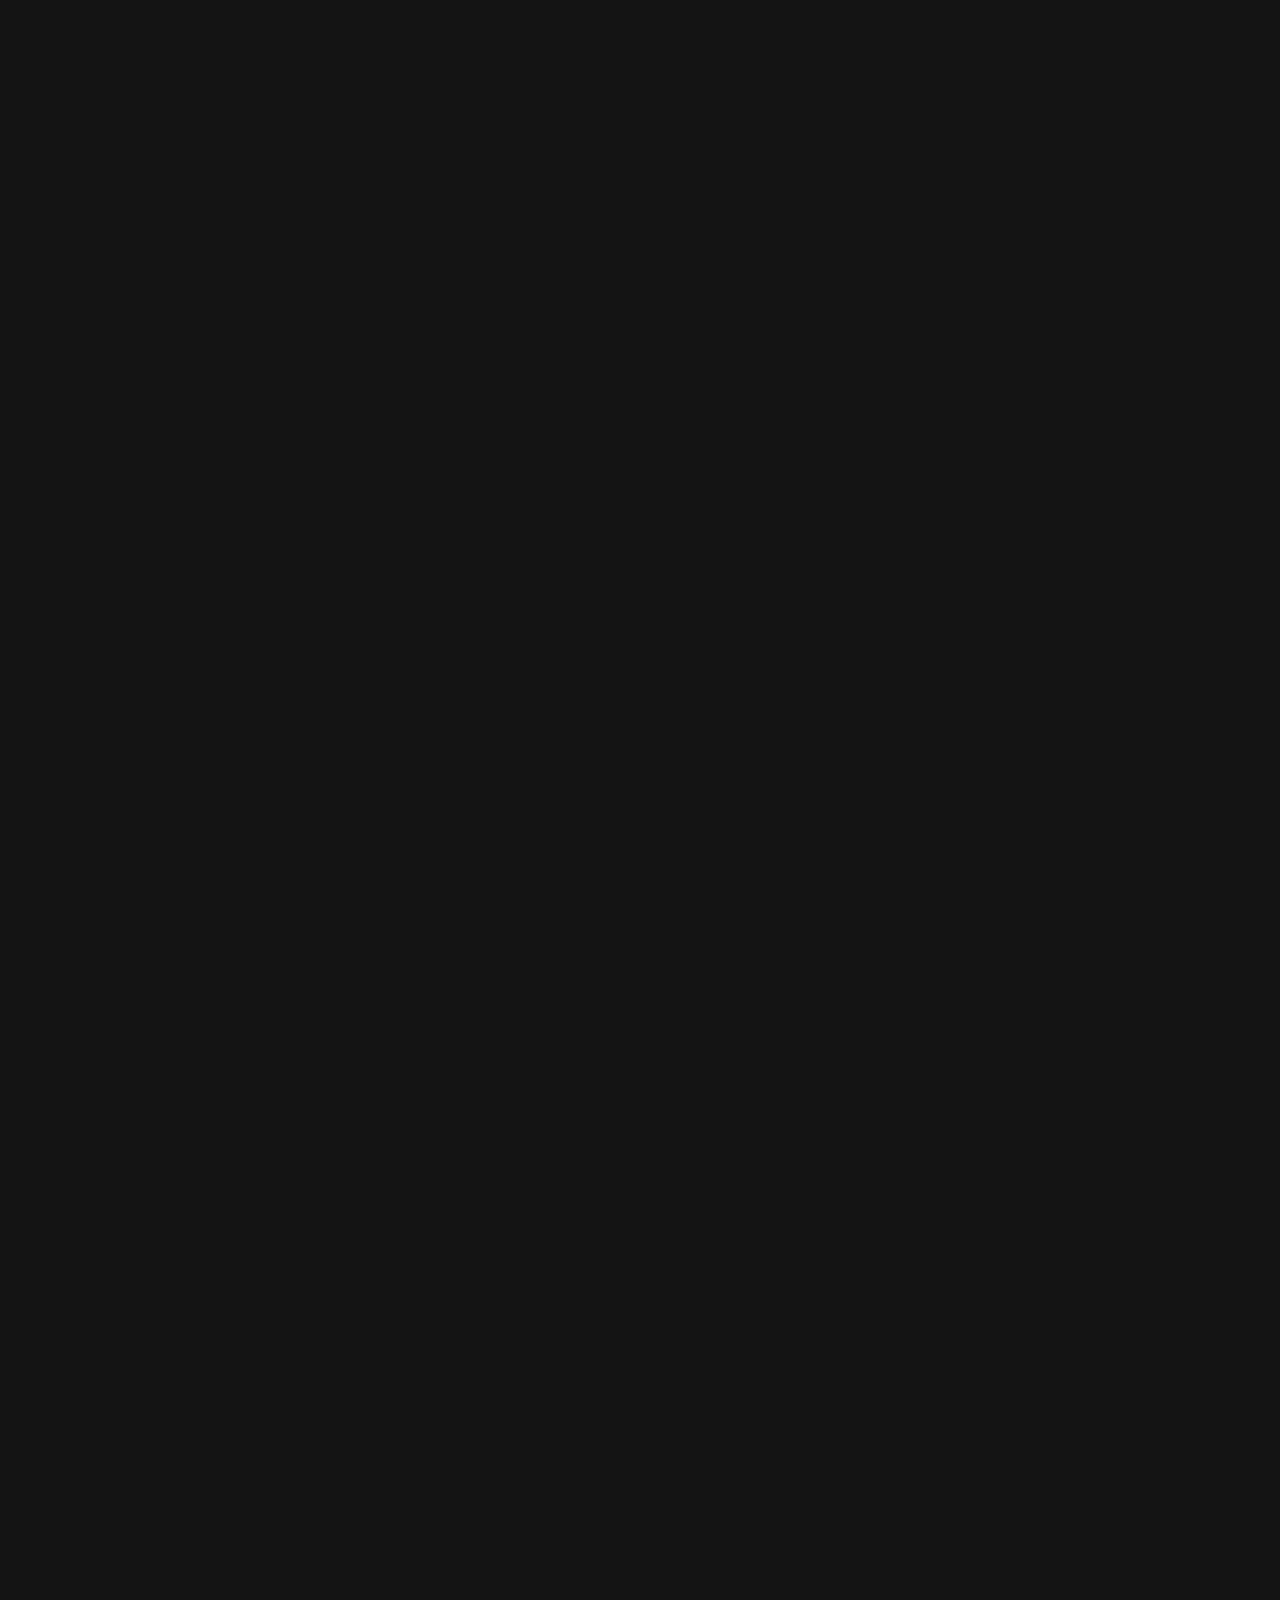
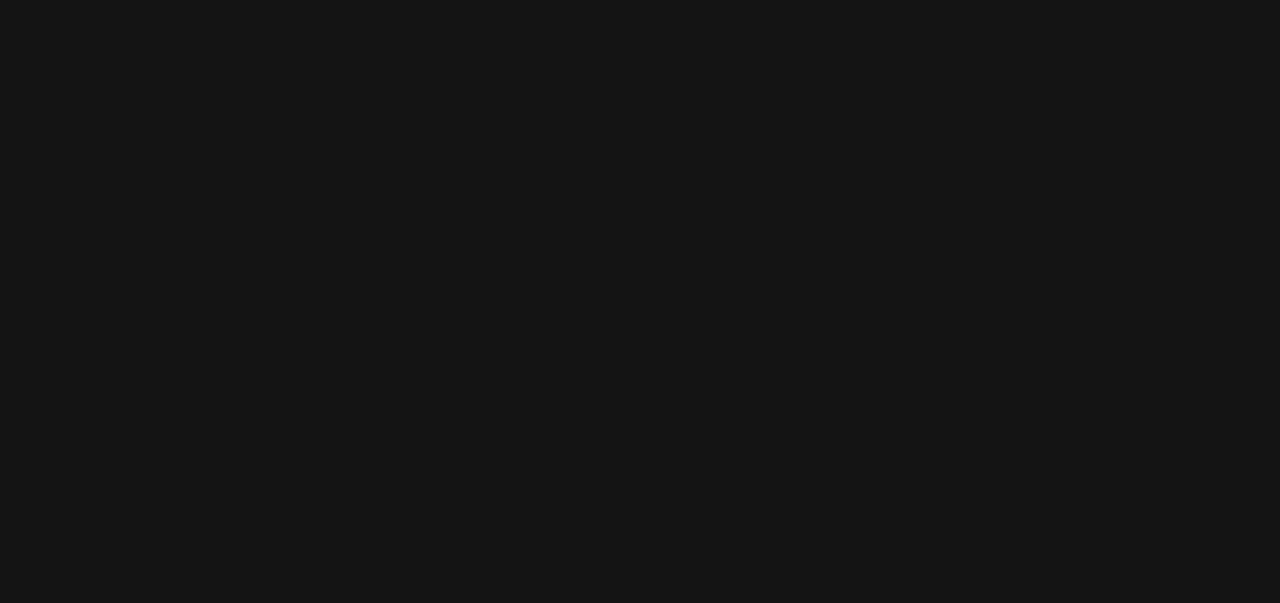
<file: portfolio_proj/index.html>
<!DOCTYPE html>
<html lang="en" id = "ceiling">
<head>
    <meta charset="UTF-8">
    <meta name="viewport" content="width=device-width, initial-scale=1.0">
    <link rel = "stylesheet" href = "css/style.css">
    <title>Dylan Santos</title>

    <script> /*Resets back to top on refresh*/
        if ('scrollRestoration' in history) {
            history.scrollRestoration = 'manual';
        }

        window.addEventListener("load", () => {
            window.scrollTo(0, 0);
        });
    </script>
</head>
<body>
    <div class = "page-scale">
        <div>
            <h1 class = "title">Dylan Santos</h1>
            <h3 class = "subtitle">Computer Science Undergraduate Student</h3>
        </div>

        <br>

        <p class = "title-description">
            Hey, you found my website! Here you can find all information about my career & college plans, any
            necessary contact information (inclduing GitHub, LinkedIn, etc.), and some the mix of projects I've been working on.
            This page recieves constant updates so make sure to keep an eye open (source code can be found on GitHub), and thanks for stopping by!
        </p>

        <div class = "col-content">
            <div class="col-header">
                <h2><a class = "link" data-target = "about">About Me</a></h2>
                <div class = "col-subheader">
                    <h4>A little about myself, my plans, goals, & experience.</h4>
                </div>
            </div>

            <div class="col-header">
                <h2><a class = "link" data-target = "contact">Contact</a></h2>
                <div class="col-subheader">
                    <h4>All social links & resume can be found here.</h4>
                </div>
            </div>

            <div class = "col-header">
                <h2><a class = "link" data-target = "projects">Projects</a></h2>
                <div class = "col-subheader">
                    <h4>Some of my complete, uncomplete, & planned projects listed all on GitHub.</h4>
                </div>
            </div>
        </div>
    </div>

        <h1 class = "ceiling-link" data-target = "ceiling">↑</h1>

    <div class = "page-scale">
        <div class = "scroll-gap"></div>

        <div class="description-content">
            <div class = "description-title">
                <h1 id = "about">About Me</h1>

                <div class = "description-header">
                    <h2>My Story:</h2>
                    <p>
                        Fill with text.
                    </p>
                </div>

                <div class = "description-header">
                    <h2>My Experience:</h2>
                    <h3>Coastal Carolina's C.I.P.H.E.R. President:</h3>
                    <p>
                        Coastal Carolina's C.I.P.H.E.R. club (Computing Innovation Programming Hardware Engineering Research) is the official Computer Science student-based organization
                        for Coastal Carolina University. C.I.P.H.E.R. covers all aspects of Computer Science. From Raspberry Pi technical demonstrations, to creating video games, C.I.P.H.E.R. 
                        not only has an interactive community, but also a very educational, and supportive one for any and all people with an interest in the C.S. feild.

                        <br> <i><b>(Fall Semester 2025 - Spring Semester 2026)</b></i>
                    </p>

                    <h3>Multi-Language Programming Tutor:</h3>
                    <p>
                        Fill with text.

                        <br> <i><b>(August 2023 - Current)</b></i>
                    </p>
                </div>

                <div class = "description-header">
                    <h2>Skills:</h2>

                    <h3>C++</h3>
                    <p>
                        Fill with text.
                    </p>

                    <h3>Java</h3>
                    <p>
                        Fill with text.
                    </p>

                    <h3>Python</h3>
                    <p>
                        Fill with text.
                    </p>

                    <h3>HTML & CSS</h3>
                    <p>
                        Fill with text.
                    </p>

                    <h3>Lua</h3>
                    <p>
                        Fill with text.
                    </p>

                    <h3>SQL</h3>
                    <p>
                        Fill with text.
                    </p>

                    <h3>JavaScript</h3>
                    <p>
                        Fill with text.
                    </p>
                </div>
            </div>
        </div>

        <div class = "scroll-half-gap"></div>

        <div class = "description-content">
            <div class = "description-title">
                <h1 id = "contact">Contact</h1>
                <h4><b>Please consider that response times may vary depending on Holidays, date, and platform messages are sent on.</b></h4>
            </div>
        </div>
        <div class = "content">
            <div class = "col-content">
                <div class="col-header">
                    <h2><a class = "link" href = "mailto:dasantos726@gmail.com">Email</a></h2>
                    <div class = "col-subheader">
                        <h4>Not checked as frequently, expect a response from 1-2 days.</h4>
                    </div>
                </div>

                <div class="col-header">
                    <h2><a class = "link" >Resume</a></h2>
                    <div class="col-subheader">
                        <h4>My single-page resume.</h4>
                    </div>
                </div>

                <div class = "col-header">
                    <h2><a class = "link" href = "https://www.linkedin.com/in/dylan-a-santos/" target = "_blank">LinkedIn</a></h2>
                    <div class = "col-subheader">
                        <h4>My most active account. If you're looking to reach out, please do so here!</h4>
                    </div>
                </div>

                <div class = "col-header">
                    <h2><a class = "link" href = "https://github.com/dylanasantos" target = "_blank">GitHub</a></h2>
                    <div class = "col-subheader">
                        <h4>Some of my complete, uncomplete, & planned projects.</h4>
                    </div>
                </div>

                <div class = "col-header">
                    <h2><a class = "link" href="tel:410-553-1417">Phone</a></h2>
                    <div class = "col-subheader">
                        <h4>If you plan to reach out here, please make it a text, and explain what you're reaching out for.
                            <b>(410-553-1417)</b>
                        </h4>
                    </div>
                </div>
            </div>
        </div>

        <div class = "scroll-half-gap"></div>

        <div class="description-content">
            <div class = "description-title">
                <h1 id = "projects">Projects</h1>
                <h4><b>To be directed to any completed or released project, click on its title. To access my GitHub, click <a href = "https://github.com/dylanasantos">(here)</a></b></h4>
                <br><br>

                <div class = "description-header">
                    <h2>Completed/Released Projects:</h2>

                    <h3><a href = "https://github.com/dylanasantos/cppdoc">cppdoc:</a></h3>
                    <p>
                        cppdoc is a C++ function declaration documenter based off of programs such as Doxygen or pydoc. 
                        cppdoc reads the given program as a text file and will navigate through all function definitions (with the exception of main), along with their additional cppdoc comments, annd will display these functions on an HTML-Style format.
                        <b>(In v0.8, check GitHub for more info)</b>
                    </p>

                    <h3><a href = "https://github.com/dylanasantos/FlappyJava">FlappyJava:</a></h3>
                    <p>
                        FlappyJava is intended to be a simple program meant to simulate the popular game "Flappy Bird" on the shell using ASCII formatting. 
                        This program was meant to be a small introduction into the use of Java key detection, ontop of standard OOP application.
                    </p>

                    <h3><a href = "https://github.com/dylanasantos/personal_website_portfolio">This Website Portfolio:</a></h3>
                    <p>
                        Yes, this website was one of my projects in order to learn some of the basic mechanics of HTML, CSS, and JS! Over time this website will likely shift in overall design.
                        All source code is posted on my GitHub for anyone. However, I do remind any user that this is a beginner project, and this will go through multiple optimizations & fixes.
                    </p>
                </div>

                <div class = "description-header">
                    <h2> Project(s) Currently W.I.P:</h2>

                    <h3>Python Tokenizer</h3>
                    <p>
                        Blah blah blah some filler write about FlappyJava.
                    </p>
                </div>

                <div class = "description-header">
                    <h2>Planned Projects:</h2>

                    <h3>Python Paser</h3>
                    <p>
                        Fill with text.
                    </p>

                    <h3>Python Linter</h3>
                    <p>
                        Fill with text.
                    </p>

                    <h3>Java Linter</h3>
                    <p>
                        Fill with text.
                    </p>

                    <h3>DLang (Custom Programming Language):</h3>
                    <p>
                        Fill with text.
                    </p>
                </div>
            </div>
        </div>
    </div>

<script>
document.addEventListener("DOMContentLoaded", () => {
  document.querySelectorAll('.link').forEach(link => {
    link.addEventListener('click', e => {
      const id = link.dataset.target;
      const target = document.getElementById(id);

      if (target) {
        e.preventDefault(); // only stop navigation if scrolling
        target.scrollIntoView({ behavior: 'smooth' });
      }
    });
  });
});
</script>

<script>
document.addEventListener("DOMContentLoaded", () => {
  document.querySelectorAll('.ceiling-link').forEach(link => {
    link.addEventListener('click', e => {
      const id = link.dataset.target;
      const target = document.getElementById(id);

      if (target) {
        e.preventDefault(); // only stop navigation if scrolling
        target.scrollIntoView({ behavior: 'smooth' });
      }
    });
  });
});
</script>
</body>
</html>
</file>
<file: css/style.css>
.page-scale {
  transform: scale(1);
  transform-origin: top center;
}

body::before {
  content: "";
  position: fixed;
  inset: 0;
  background: rgb(20,20,20);
  opacity: 1;
  pointer-events: none;
  animation: pageFadeOut 1.75s ease-out forwards;
  z-index: 3;
}

body {
  --cell: 60px;
  --line: 1px;
  --pad: 10px;

  position: relative;
  background-color: rgb(20, 20, 20);
  
  z-index: 0;

  background-image:
    repeating-linear-gradient(
      to bottom,
      rgba(255,255,255,0.2) 0 var(--line),
      transparent var(--line) var(--cell)
    ),
    repeating-linear-gradient(
      to right,
      transparent 0 10px,
      transparent 10px calc(10px + var(--pad)),
      rgba(255,255,255,0.2)
        calc(10px + var(--pad))
        calc(10px + var(--pad) + var(--line)),
      transparent
        calc(10px + var(--pad) + var(--line))
        calc(10px + var(--cell))
    );

  background-attachment:fixed;
  background-size: auto;

  scroll-margin-top: 80px
}

body > * {
  position: relative;
  z-index: 2;
}

body::after {
  content: "";
  position: fixed;
  left: 0;
  right: 0;
  bottom: -2px;
  height: calc(40vh + 4px);
  pointer-events: none;
  z-index: 1;

  background: linear-gradient(
    to bottom,
    rgba(20,20,20,0) 0%,
    rgba(20,20,20,0.7) 30%,
    rgba(20,20,20,0.9) 60%,
    rgba(20,20,20,1) 100%
  );
}

html {
  --text-scale: 1;
  scroll-behavior: smooth;
}

h1 {
  color: white;
  text-align: center;
  font-family: system-ui, -apple-system, BlinkMacSystemFont, 'Segoe UI', Roboto, Oxygen, Ubuntu, Cantarell, 'Open Sans', 'Helvetica Neue', sans-serif;
  font-weight: 50;
  font-size: calc(60px * var(--text-scale));;
  margin-bottom: -20px;
}

h2 {
  color: white;
  text-align: center;
  font-family: system-ui, -apple-system, BlinkMacSystemFont, 'Segoe UI', Roboto, Oxygen, Ubuntu, Cantarell, 'Open Sans', 'Helvetica Neue', sans-serif;
  font-weight: 50;
  font-size: calc(45px * var(--text-scale));;
  margin-bottom: -20px;
  margin-top: 20px;
}

h2 .scroll-link {
  display: inline-block;
}

h3 {
  color: white;
  text-align: center;
  font-family: system-ui, -apple-system, BlinkMacSystemFont, 'Segoe UI', Roboto, Oxygen, Ubuntu, Cantarell, 'Open Sans', 'Helvetica Neue', sans-serif;
  font-weight: 50;
  font-size: calc(30px * var(--text-scale));
}

h4 {
  color: white;
  text-align: center;
  font-family: system-ui, -apple-system, BlinkMacSystemFont, 'Segoe UI', Roboto, Oxygen, Ubuntu, Cantarell, 'Open Sans', 'Helvetica Neue', sans-serif;
  font-weight: 50;
  font-size: calc(20px * var(--text-scale));
}

p {
  color: white;
  font-family: system-ui, -apple-system, BlinkMacSystemFont, 'Segoe UI', Roboto, Oxygen, Ubuntu, Cantarell, 'Open Sans', 'Helvetica Neue', sans-serif;
  font-weight: 50;
  font-size: calc(20px * var(--text-scale));
}

i {
  padding-left: 30px;
  padding-bottom: 20px;
}

a {
  color: white;
  text-decoration: none;
  position: relative;
}

a::after {
  content: "";
  position: absolute;
  left: 50%;
  bottom: -2px;
  width: 40%;
  height: 2px;
  background: white;
  transform: translateX(-50%) scaleX(0);
  transform-origin: center;
  transition: transform 0.3s ease;
}

a:hover::after {
  transform: translateX(-50%) scaleX(1);
}


.title {
    opacity: 0;
    animation: fadeText .75s ease-in forwards;
    animation-delay: 0s;
}

.subtitle {
    opacity: 0;
    animation: fadeText 0.75s ease-in forwards;
    animation-delay: 0.225s;
    border-bottom: solid white 2px;

    width: 50%;
    margin: 20px auto 45px;
    text-align: center; 

    padding: 10px;
}

.title-description {
  text-align: center;
  width: 90%;
  margin: 0 auto;
  margin-bottom: 75px;

  opacity: 0;
  animation: fadeText 0.75s ease-in forwards;
  animation-delay: 0.5s;
}

.col-content {
  display: flex;
  flex-direction: row; 
  justify-content:center;
  gap: 40px;
  margin-top: 40px;
}

.col-header {
  flex: 1 1 0;
  min-width: 0;
  max-width: 25%; 

  border: 2px solid white;
  border-radius: 15px;

  opacity: 0;
  animation: fadeText 1.5s ease-out forwards;
  animation-delay: .875s;
}

.col-subheader {
    opacity: 0;
    animation: fadeText 1s ease-out forwards;
    animation-delay: 1s;
    padding: 0 5px;
}

.description-title h1 {
  font-size: calc(80px * var(--text-scale));
  padding-bottom: 20px;
}

.description-content {
  width: 60%;
  margin: 20px auto 45px;
}

.description-content p{
  font-size: calc(26px * var(--text-scale));
  border: solid white 2px;
  padding: 25px;
  border-radius: 15px;
}

.description-header {
    font-size: calc(52px * var(--text-scale));
    text-align: left;

    padding-bottom: 100px;

    opacity: 0;
    animation: fadeText 1.5s ease-out forwards;
    animation-delay: .875s;
}

.description-header h2 {
  font-size: 52px * var(--text-scale);
  text-align: left;

  padding-left: calc(100px * var(--text-scale));
  padding-top: 20px;
  
  margin-top: -20px;
}

.description-header h3 {
  font-size: calc(38px * var(--text-scale));;
  text-align: left;

  padding-left: 30px;
  padding-top: 15px;
  margin-top: 25px;
  margin-bottom: -20px;
}

.scroll-gap {
  top: 100%;
  left: 0;
  width: 100%;
  height: 100vh;
  pointer-events: none;
}

.scroll-half-gap {
  top: 100%;
  left: 0;
  width: 100%;
  height: 50vh;
  pointer-events: none;
}

.link {
  cursor: pointer;
}

.ceiling-link {

  position: fixed;
  bottom: 45px;
  left: 20px;

  padding-bottom: 10px;

  background: rgb(20,20,20);

  border: solid white 2px;
  border-radius: 15px;

  cursor: pointer;

  opacity: 0;

  animation: fadeText 1s ease-out forwards;
  animation-delay: 1.25s;

  z-index: 99;
}

@keyframes pageFadeOut {
  from { opacity: 1; }
  to   { opacity: 0; }
}

@keyframes fadeText {
  from { opacity: 0; }
  to   { opacity: 1; }
}

@media (max-width: 900px) {
  .page-scale { 
    transform: scale(0.75);
  }

  .description-content { width: 100%; }
  
  html { --text-scale: 0.85; }

  .col-content {
    flex-direction: column;
    align-items: center;
  }

  .col-header {
    flex: none;
    width: 90%;
    max-width: 90%;
  }

  .description-header h2{
    text-align: center;
    padding-left: 0px;
  }
}
</file>
<file: portfolio_proj/css/style.css>
.page-scale {
  transform: scale(1);
  transform-origin: top center;
}

body::before {
  content: "";
  position: fixed;
  inset: 0;
  background: rgb(20,20,20);
  opacity: 1;
  pointer-events: none;
  animation: pageFadeOut 1.75s ease-out forwards;
  z-index: 3;
}

body {
  --cell: 60px;
  --line: 1px;
  --pad: 10px;

  position: relative;
  background-color: rgb(20, 20, 20);
  
  z-index: 0;

  background-image:
    repeating-linear-gradient(
      to bottom,
      rgba(255,255,255,0.2) 0 var(--line),
      transparent var(--line) var(--cell)
    ),
    repeating-linear-gradient(
      to right,
      transparent 0 10px,
      transparent 10px calc(10px + var(--pad)),
      rgba(255,255,255,0.2)
        calc(10px + var(--pad))
        calc(10px + var(--pad) + var(--line)),
      transparent
        calc(10px + var(--pad) + var(--line))
        calc(10px + var(--cell))
    );

  background-attachment:fixed;
  background-size: auto;

  scroll-margin-top: 80px
}

body > * {
  position: relative;
  z-index: 2;
}

body::after {
  content: "";
  position: fixed;
  left: 0;
  right: 0;
  bottom: -2px;
  height: calc(40vh + 4px);
  pointer-events: none;
  z-index: 1;

  background: linear-gradient(
    to bottom,
    rgba(20,20,20,0) 0%,
    rgba(20,20,20,0.7) 30%,
    rgba(20,20,20,0.9) 60%,
    rgba(20,20,20,1) 100%
  );
}

html {
  --text-scale: 1;
  scroll-behavior: smooth;
}

h1 {
  color: white;
  text-align: center;
  font-family: system-ui, -apple-system, BlinkMacSystemFont, 'Segoe UI', Roboto, Oxygen, Ubuntu, Cantarell, 'Open Sans', 'Helvetica Neue', sans-serif;
  font-weight: 50;
  font-size: calc(60px * var(--text-scale));;
  margin-bottom: -20px;
}

h2 {
  color: white;
  text-align: center;
  font-family: system-ui, -apple-system, BlinkMacSystemFont, 'Segoe UI', Roboto, Oxygen, Ubuntu, Cantarell, 'Open Sans', 'Helvetica Neue', sans-serif;
  font-weight: 50;
  font-size: calc(45px * var(--text-scale));;
  margin-bottom: -20px;
  margin-top: 20px;
}

h2 .scroll-link {
  display: inline-block;
}

h3 {
  color: white;
  text-align: center;
  font-family: system-ui, -apple-system, BlinkMacSystemFont, 'Segoe UI', Roboto, Oxygen, Ubuntu, Cantarell, 'Open Sans', 'Helvetica Neue', sans-serif;
  font-weight: 50;
  font-size: calc(30px * var(--text-scale));
}

h4 {
  color: white;
  text-align: center;
  font-family: system-ui, -apple-system, BlinkMacSystemFont, 'Segoe UI', Roboto, Oxygen, Ubuntu, Cantarell, 'Open Sans', 'Helvetica Neue', sans-serif;
  font-weight: 50;
  font-size: calc(20px * var(--text-scale));
}

p {
  color: white;
  font-family: system-ui, -apple-system, BlinkMacSystemFont, 'Segoe UI', Roboto, Oxygen, Ubuntu, Cantarell, 'Open Sans', 'Helvetica Neue', sans-serif;
  font-weight: 50;
  font-size: calc(20px * var(--text-scale));
}

i {
  padding-left: 30px;
  padding-bottom: 20px;
}

a {
  color: white;
  text-decoration: none;
  position: relative;
}

a::after {
  content: "";
  position: absolute;
  left: 50%;
  bottom: -2px;
  width: 40%;
  height: 2px;
  background: white;
  transform: translateX(-50%) scaleX(0);
  transform-origin: center;
  transition: transform 0.3s ease;
}

a:hover::after {
  transform: translateX(-50%) scaleX(1);
}


.title {
    opacity: 0;
    animation: fadeText .75s ease-in forwards;
    animation-delay: 0s;
}

.subtitle {
    opacity: 0;
    animation: fadeText 0.75s ease-in forwards;
    animation-delay: 0.225s;
    border-bottom: solid white 2px;

    width: 50%;
    margin: 20px auto 45px;
    text-align: center; 

    padding: 10px;
}

.title-description {
  text-align: center;
  width: 90%;
  margin: 0 auto;
  margin-bottom: 75px;

  opacity: 0;
  animation: fadeText 0.75s ease-in forwards;
  animation-delay: 0.5s;
}

.col-content {
  display: flex;
  flex-direction: row; 
  justify-content:center;
  gap: 40px;
  margin-top: 40px;
}

.col-header {
  flex: 1;
  min-width: 0;
  max-width: 25%; 

  border: 2px solid white;
  border-radius: 15px;

  opacity: 0;
  animation: fadeText 1.5s ease-out forwards;
  animation-delay: .875s;
}

.col-subheader {
    opacity: 0;
    animation: fadeText 1s ease-out forwards;
    animation-delay: 1s;
    padding: 0 5px;
}

.description-title h1 {
  font-size: calc(80px * var(--text-scale));
  padding-bottom: 20px;
}

.description-content {
  width: 60%;
  margin: 20px auto 45px;
}

.description-content p{
  font-size: calc(26px * var(--text-scale));
  border: solid white 2px;
  padding: 25px;
  border-radius: 15px;
}

.description-header {
    font-size: calc(52px * var(--text-scale));
    text-align: left;

    padding-bottom: 100px;

    opacity: 0;
    animation: fadeText 1.5s ease-out forwards;
    animation-delay: .875s;
}

.description-header h2 {
  font-size: 52px * var(--text-scale);
  text-align: left;

  padding-left: calc(100px * var(--text-scale));
  padding-top: 20px;
  
  margin-top: -20px;
}

.description-header h3 {
  font-size: calc(38px * var(--text-scale));;
  text-align: left;

  padding-left: 30px;
  padding-top: 15px;
  margin-top: 25px;
  margin-bottom: -20px;
}

.scroll-gap {
  top: 100%;
  left: 0;
  width: 100%;
  height: 100vh;
  pointer-events: none;
}

.scroll-half-gap {
  top: 100%;
  left: 0;
  width: 100%;
  height: 50vh;
  pointer-events: none;
}

.link {
  cursor: pointer;
}

.ceiling-link {

  position: fixed;
  bottom: 45px;
  left: 20px;

  padding-bottom: 10px;

  background: rgb(20,20,20);

  border: solid white 2px;
  border-radius: 15px;

  cursor: pointer;
}
.col-header {
  flex: 1 1 0;
  max-width: 25%;
}

@keyframes pageFadeOut {
  from { opacity: 1; }
  to   { opacity: 0; }
}

@keyframes fadeText {
  from { opacity: 0; }
  to   { opacity: 1; }
}

@media (max-width: 900px) {
  .page-scale { transform: scale(0.75); }
  .description-content { width: 90%; }
  
  html { --text-scale: 0.75; }

  .col-content {
    flex-direction: column;
    align-items: center;
  }

  .col-header {
    flex: none;
    width: 90%;
    max-width: 90%;
  }
}
</file>
